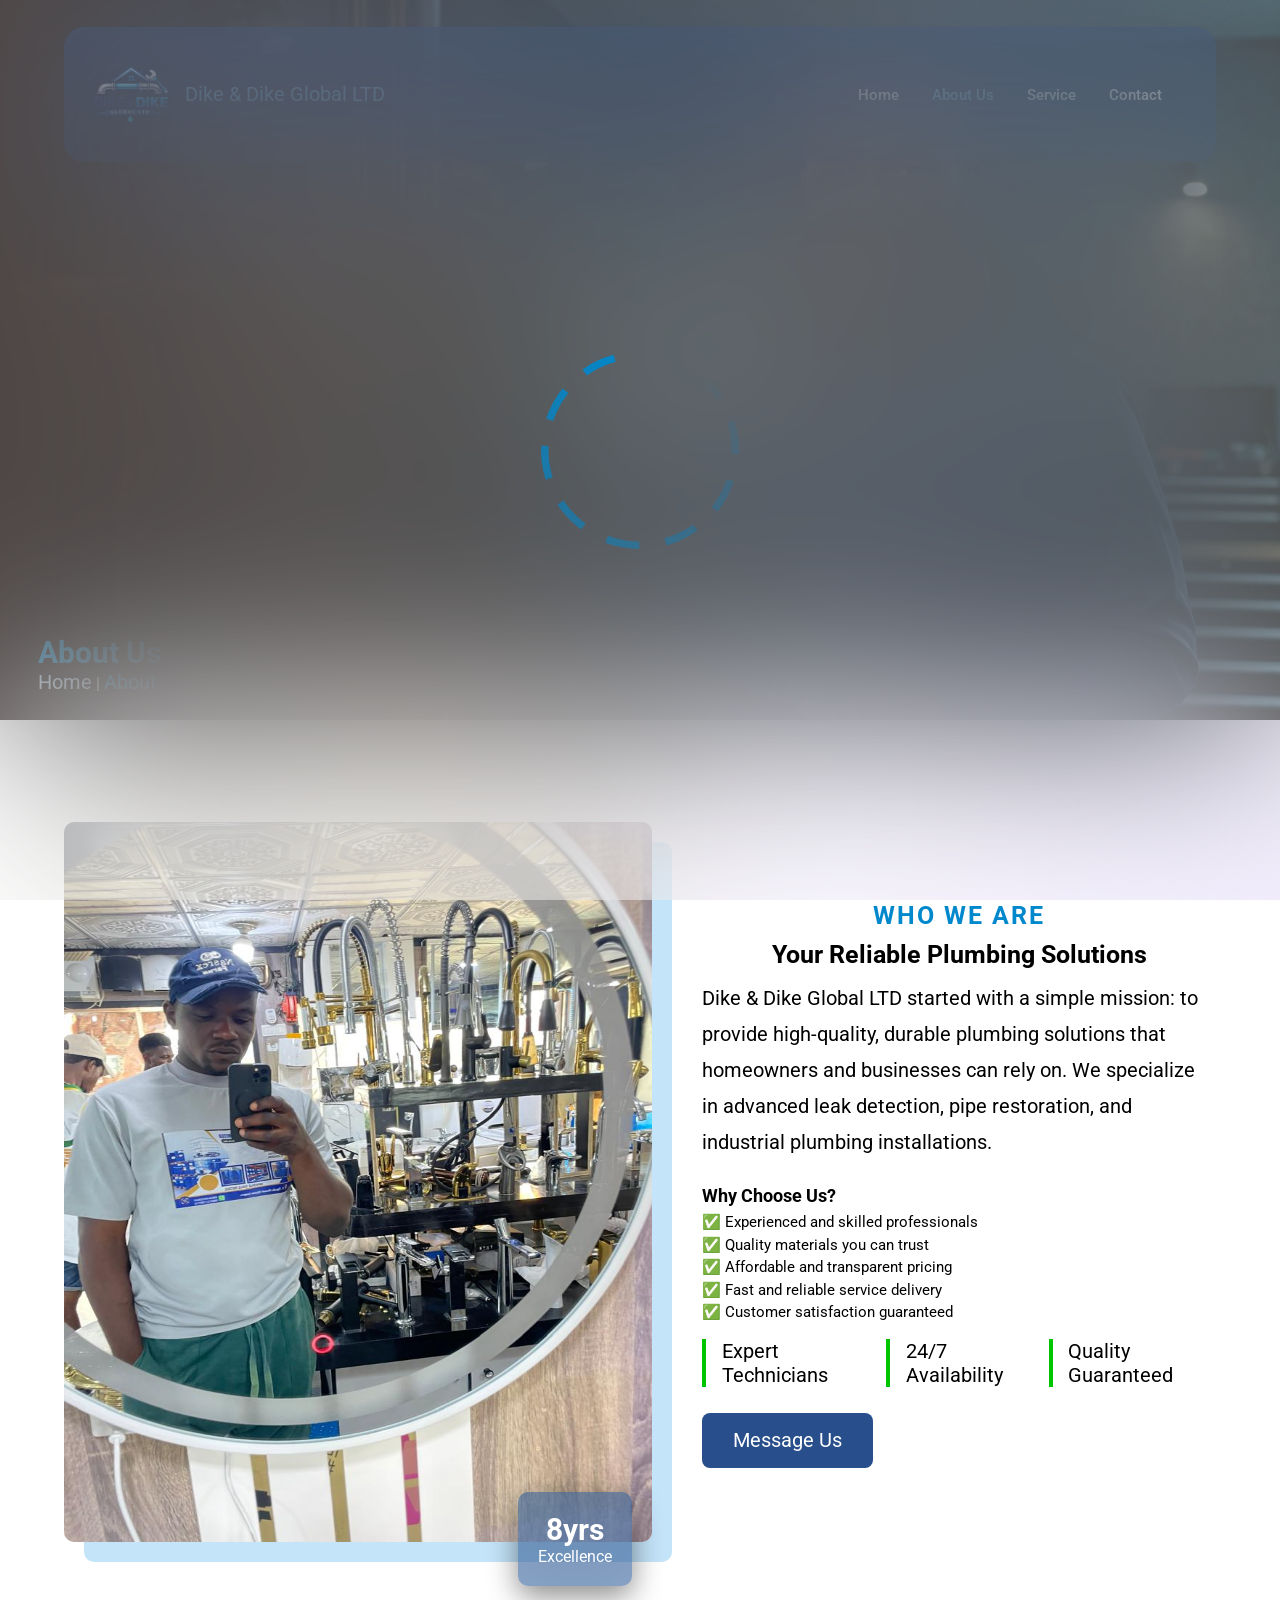
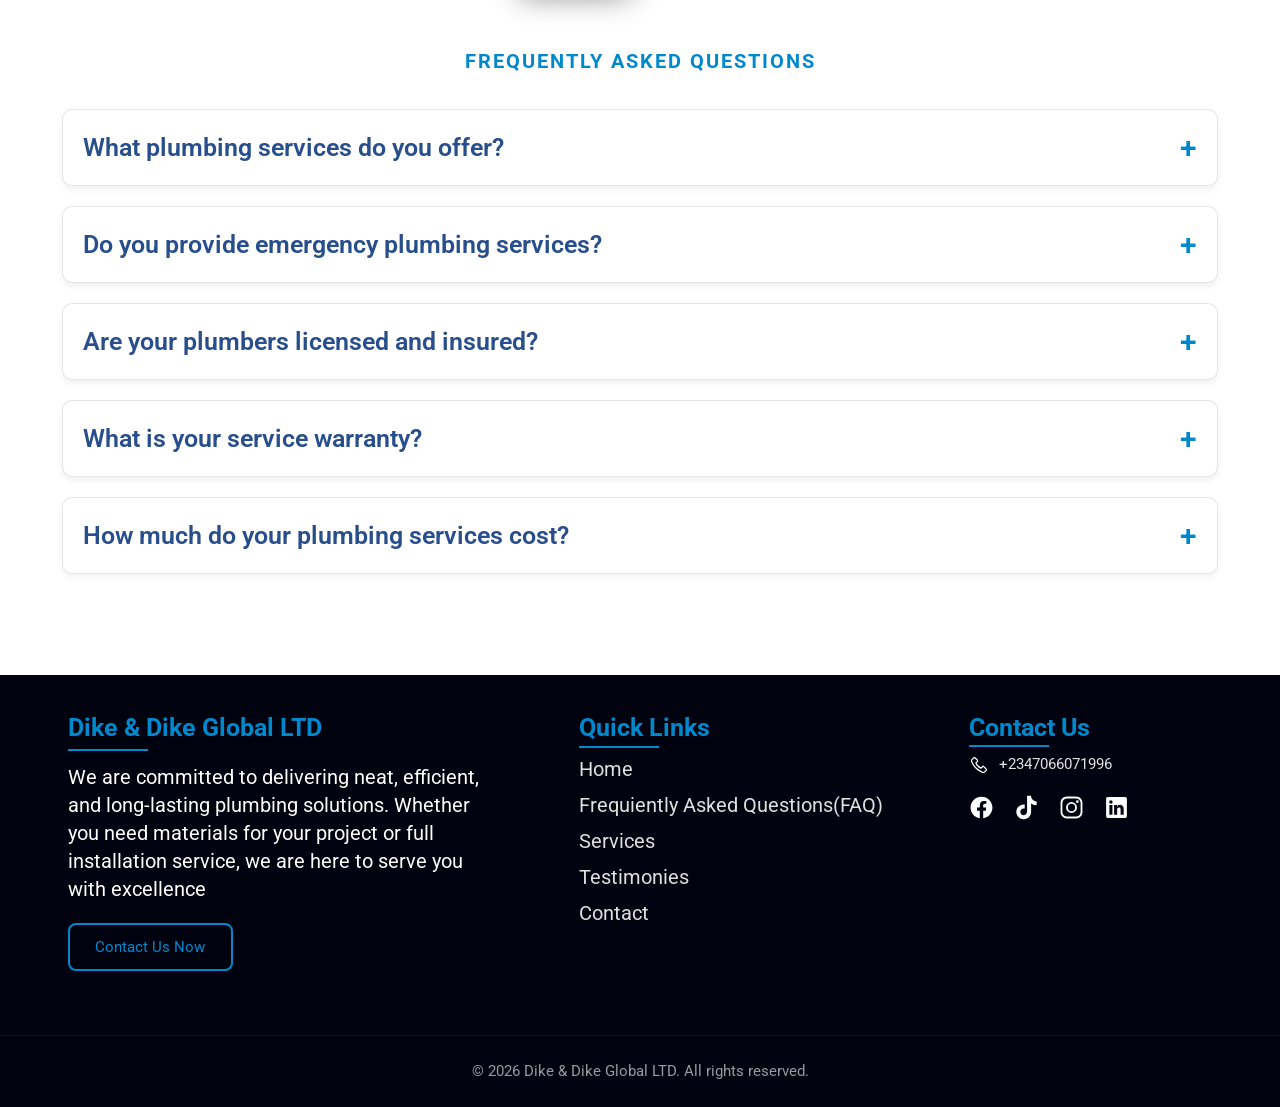
<file: about.html>
<!doctype html>
<html lang="en">
  <head>
    <meta charset="UTF-8" />
    <meta name="viewport" content="width=device-width, initial-scale=1.0" />
    <link rel="stylesheet" href="assets/main.css">    
    <link rel="stylesheet" href="assets/styles.css" />
    <link rel="stylesheet" href="assets/required.css" />
    <script defer src="assets/main.js"></script>
        <link rel="icon" href="assets/img/logo.png">
    <title>About Us - Dike & Dike Global LTD</title>
  </head>

  <body>
    <!-- nav > start -->
    <div class="cover-bg"></div>
    <header>
      <span class="harm">&#9776;</span>
      <nav>
        <div class="menu">
          <a class="nav-logo" href="/">
            <img src="assets/img/logo.png" alt="Dike Logo" />
            <span>Dike & Dike Global LTD</span>
          </a>

          <ul class="nav-list">
            <li><a href="index.html" class="active">Home</a></li>
            <li><a href="about.html">About Us</a></li>
            <li><a href="services.html">Service</a></li>
            <li><a href="contact.html">Contact</a></li>
          </ul>
        </div>
      </nav>
    </header>

    <section class="elephant-sector">
      <h2 class="elephant-title">About Us</h2>
      <div class="elephant-nav"
        ><a href="index.html">Home</a> | <span>About</span></div
      >
    </section>
    <section class="about-sector">
      <div class="about-grid">
        <div class="about-image">
          <img
            src="assets/img/about2.jpg"
            alt="Professional Plumbing Work"
          />
          <div class="experience-badge">
            <span class="years">8yrs</span>
            <span class="text"> Excellence</span>
          </div>
        </div>

        <div class="about-content">
          <span class="sub-title">Who We Are</span>
          <h2>Your Reliable Plumbing Solutions </h2>
          <p>
            Dike & Dike Global LTD started with a simple mission: to provide
            high-quality, durable plumbing solutions that homeowners and
            businesses can rely on. We specialize in advanced leak detection,
            pipe restoration, and industrial plumbing installations.
          </p>
          

          <ul class="choose-list">
           <h5>Why Choose Us?</h5>
           <li>✅ Experienced and skilled professionals</li>
           <li>✅ Quality materials you can trust</li>
           <li>✅ Affordable and transparent pricing</li>
           <li>✅ Fast and reliable service delivery</li>
           <li>✅ Customer satisfaction guaranteed</li>      
          </ul>


          <ul class="about-features">
            <li>Expert Technicians</li>
            <li>24/7 Availability</li>
            <li>Quality Guaranteed</li>
          </ul>

          <a href="https://wa.me/2347066071996" class="about-btn">Message Us</a>
        </div>
      </div>
    </section>

    <section class="faq-sector" id="faq">
      <h2 class="faq-title"> Frequently Asked Questions</h2>
      <div class="faq-container">
        <div class="faq-item">
          <button class="faq-question">
            What plumbing services do you offer?
            <span class="faq-icon">+</span>
          </button>
          <div class="faq-answer">
            <p
              >We offer a comprehensive range of plumbing services including
              pipe installation and repair, leak detection, drain cleaning,
              water heater installation, bathroom and kitchen fixture
              installation, borehole services, and emergency plumbing repairs
              for residential and commercial properties.</p
            >
          </div>
        </div>

        <div class="faq-item">
          <button class="faq-question">
            Do you provide emergency plumbing services?
            <span class="faq-icon">+</span>
          </button>
          <div class="faq-answer">
            <p
              >Yes, we provide 24/7 emergency plumbing services. Our team is
              available round the clock to handle urgent issues like burst
              pipes, major leaks, and sewer backups. Contact us immediately for
              fast response and reliable repairs.</p
            >
          </div>
        </div>

        <div class="faq-item">
          <button class="faq-question">
            Are your plumbers licensed and insured?
            <span class="faq-icon">+</span>
          </button>
          <div class="faq-answer">
            <p
              >Absolutely! All our technicians are fully licensed, certified,
              and insured. We maintain high standards of professionalism and
              ensure our team stays updated with the latest plumbing
              technologies and safety practices.</p
            >
          </div>
        </div>

        <div class="faq-item">
          <button class="faq-question">
            What is your service warranty?
            <span class="faq-icon">+</span>
          </button>
          <div class="faq-answer">
            <p
              >We stand behind our work with comprehensive warranties. Most
              repairs and installations come with a 1-2 year warranty on parts
              and labor. Specific warranty terms depend on the service provided
              and will be clearly explained in your service agreement.</p
            >
          </div>
        </div>

        <div class="faq-item">
          <button class="faq-question">
            How much do your plumbing services cost?
            <span class="faq-icon">+</span>
          </button>
          <div class="faq-answer">
            <p
              >Our pricing is competitive and transparent. Costs vary depending
              on the specific service, materials needed, and job complexity. We
              provide free estimates for most services and never charge hidden
              fees. Contact us for a personalized quote.</p
            >
          </div>
        </div>
      </div>
    </section>

        <!-- footer sector -->
    <footer>
      <div class="footer-content">
        <div class="footer-section about">
          <h3>Dike & Dike </span>Global LTD</h3>
          <p>We are committed to delivering neat, efficient, and long-lasting plumbing solutions. Whether you need materials for your project or full installation service, we are here to serve you with excellence</p>
          <a class="footer-btn" href="https://wa.me/2347066071996"> Contact Us Now </a>
        </div>
        <div class="footer-section links">
          <h3>Quick Links</h3>
          <ul>
            <li><a href="index.html">Home</a></li>
            <li
              ><a href="about.html#faq">Frequiently Asked Questions(FAQ)</a></li
            >
            <li><a href="services.html">Services</a></li>
            <li><a href="services.html#testimony">Testimonies</a></li>
            <li><a href="contact.html">Contact</a></li>
          </ul>
        </div>
        <div class="footer-section contact">
          <h3>Contact Us</h3>
          <p>
            <svg class="tel-icon" fill="currentColor" viewBox="0 0 24 24" xmlns="http://www.w3.org/2000/svg">
 <path d="M6.492 2.25c-.393 0-.78.14-1.102.398l-.047.024-.023.023L2.976 5.11 3 5.133a2.35 2.35 0 0 0-.633 2.531c.003.006-.003.018 0 .024.636 1.819 2.262 5.332 5.437 8.507 3.188 3.188 6.747 4.75 8.508 5.438h.024a2.692 2.692 0 0 0 2.601-.516l2.367-2.367c.622-.621.622-1.7 0-2.32l-3.046-3.047-.024-.047c-.621-.621-1.723-.621-2.344 0l-1.5 1.5a12.131 12.131 0 0 1-3.07-2.11c-1.228-1.171-1.854-2.519-2.086-3.046l1.5-1.5c.63-.63.642-1.679-.023-2.297l.023-.024-.07-.07-3-3.094-.024-.023-.047-.024a1.767 1.767 0 0 0-1.101-.398Zm0 1.5c.056 0 .111.026.164.07l3 3.07.07.07c-.006-.005.044.074-.047.165L7.804 9l-.351.328.164.469s.861 2.305 2.672 4.031l.164.14c1.743 1.592 3.797 2.462 3.797 2.462l.468.21 2.227-2.226c.129-.129.105-.129.234 0l3.07 3.07c.13.13.13.082 0 .211l-2.296 2.297c-.346.296-.712.358-1.149.211-1.699-.668-5-2.118-7.945-5.062-2.968-2.968-4.518-6.334-5.086-7.97-.114-.304-.032-.755.235-.984l.046-.046 2.274-2.32a.263.263 0 0 1 .164-.071Z"></path>
</svg>
             <a class="footer-tel" href="tel:+2347066071996">+2347066071996</a>
            </p>
          <div class="socials">
              <a href="https://www.facebook.com/share/1GJxTRsvss/?mibextid=LQQJ4d"
                ><svg
                  class="icons"
                  fill="currentColor"
                  viewBox="0 0 24 24"
                  xmlns="http://www.w3.org/2000/svg"
                >
                  <path
                    fill-rule="evenodd"
                    d="M22.5 12.063c0-5.799-4.702-10.5-10.5-10.5s-10.5 4.7-10.5 10.5c0 5.24 3.84 9.584 8.86 10.373v-7.337H7.692v-3.037h2.666V9.75c0-2.63 1.568-4.085 3.966-4.085 1.15 0 2.351.205 2.351.205v2.584h-1.324c-1.304 0-1.712.81-1.712 1.64v1.97h2.912l-.465 3.036H13.64v7.337c5.02-.788 8.859-5.131 8.859-10.373Z"
                    clip-rule="evenodd"
                  ></path></svg
              ></a>
              <a href="www.tiktok.com/@ikennadike3"><svg class="icons" fill="currentColor" viewBox="0 0 24 24" xmlns="http://www.w3.org/2000/svg">
 <path d="M19.321 5.562a5.124 5.124 0 0 1-.443-.258 6.229 6.229 0 0 1-1.137-.966c-.849-.971-1.166-1.956-1.282-2.645h.004c-.097-.573-.057-.943-.05-.943h-3.865v14.943c0 .2 0 .399-.008.595 0 .024-.003.046-.004.073 0 .01 0 .022-.003.033v.009a3.28 3.28 0 0 1-1.65 2.604 3.226 3.226 0 0 1-1.6.422c-1.8 0-3.26-1.468-3.26-3.281 0-1.814 1.46-3.282 3.26-3.282.341 0 .68.054 1.004.16l.005-3.936a7.178 7.178 0 0 0-5.532 1.62 7.583 7.583 0 0 0-1.655 2.04c-.163.281-.779 1.412-.853 3.246-.047 1.04.266 2.12.415 2.565v.01c.093.262.457 1.158 1.049 1.913a7.855 7.855 0 0 0 1.674 1.58v-.01l.009.01c1.87 1.27 3.945 1.187 3.945 1.187.359-.015 1.562 0 2.928-.647 1.515-.718 2.377-1.787 2.377-1.787a7.43 7.43 0 0 0 1.296-2.153c.35-.92.466-2.022.466-2.462V8.273c.047.028.672.441.672.441s.9.577 2.303.952c1.006.267 2.363.324 2.363.324V6.153c-.475.052-1.44-.098-2.429-.59Z"></path>
</svg></a>
              <a href="https://www.instagram.com/dikeglobal?igsh=bTU3eTF4dnhpbjQ5&utm_source=qr"
                ><svg
                  class="icons"
                  fill="currentColor"
                  viewBox="0 0 24 24"
                  xmlns="http://www.w3.org/2000/svg"
                >
                  <path
                    d="M16.375 3.25a4.388 4.388 0 0 1 4.375 4.375v8.75a4.388 4.388 0 0 1-4.375 4.375h-8.75a4.389 4.389 0 0 1-4.375-4.375v-8.75A4.388 4.388 0 0 1 7.625 3.25h8.75Zm0-1.75h-8.75C4.256 1.5 1.5 4.256 1.5 7.625v8.75c0 3.369 2.756 6.125 6.125 6.125h8.75c3.369 0 6.125-2.756 6.125-6.125v-8.75c0-3.369-2.756-6.125-6.125-6.125Z"
                  ></path>
                  <path
                    d="M17.688 7.625a1.313 1.313 0 1 1 0-2.625 1.313 1.313 0 0 1 0 2.625Z"
                  ></path>
                  <path
                    d="M12 8.5a3.5 3.5 0 1 1 0 7 3.5 3.5 0 0 1 0-7Zm0-1.75a5.25 5.25 0 1 0 0 10.5 5.25 5.25 0 0 0 0-10.5Z"
                  ></path></svg
              ></a>
              <a href="http://linkedin.com/in/dike-ikenna-5b607a149">
                <svg class="icons" fill="currentColor" viewBox="0 0 24 24" xmlns="http://www.w3.org/2000/svg">
 <path fill-rule="evenodd" d="M3.567 2.033c-.847 0-1.534.687-1.534 1.534v16.866c0 .847.687 1.534 1.534 1.534h16.866c.847 0 1.534-.687 1.534-1.534V3.567c0-.847-.687-1.534-1.534-1.534H3.567ZM5.177 9.7H8.09v9.2H5.177V9.7Zm3.105-3.059a1.648 1.648 0 1 1-3.297 0 1.648 1.648 0 0 1 3.297 0ZM18.9 13.314c0-2.767-1.789-3.843-3.566-3.843a3.376 3.376 0 0 0-1.68.353c-.394.198-.807.65-1.125 1.438h-.082V9.7H9.7v9.206h2.923V14.01c-.042-.502.118-1.15.446-1.536.329-.386.798-.478 1.155-.524h.11c.93 0 1.62.575 1.62 2.025v4.931h2.922l.024-5.593Z" clip-rule="evenodd"></path>
</svg>
              </a>
          </div>
        </div>
      </div>
      <div class="footer-bottom">
        <p>&copy; 2026 Dike & Dike Global LTD. All rights reserved.</p>
      </div>
    </footer>
    <div class="loader-block">
  <div class="loader"></div>
</div>
  </body>
</html>
</file>
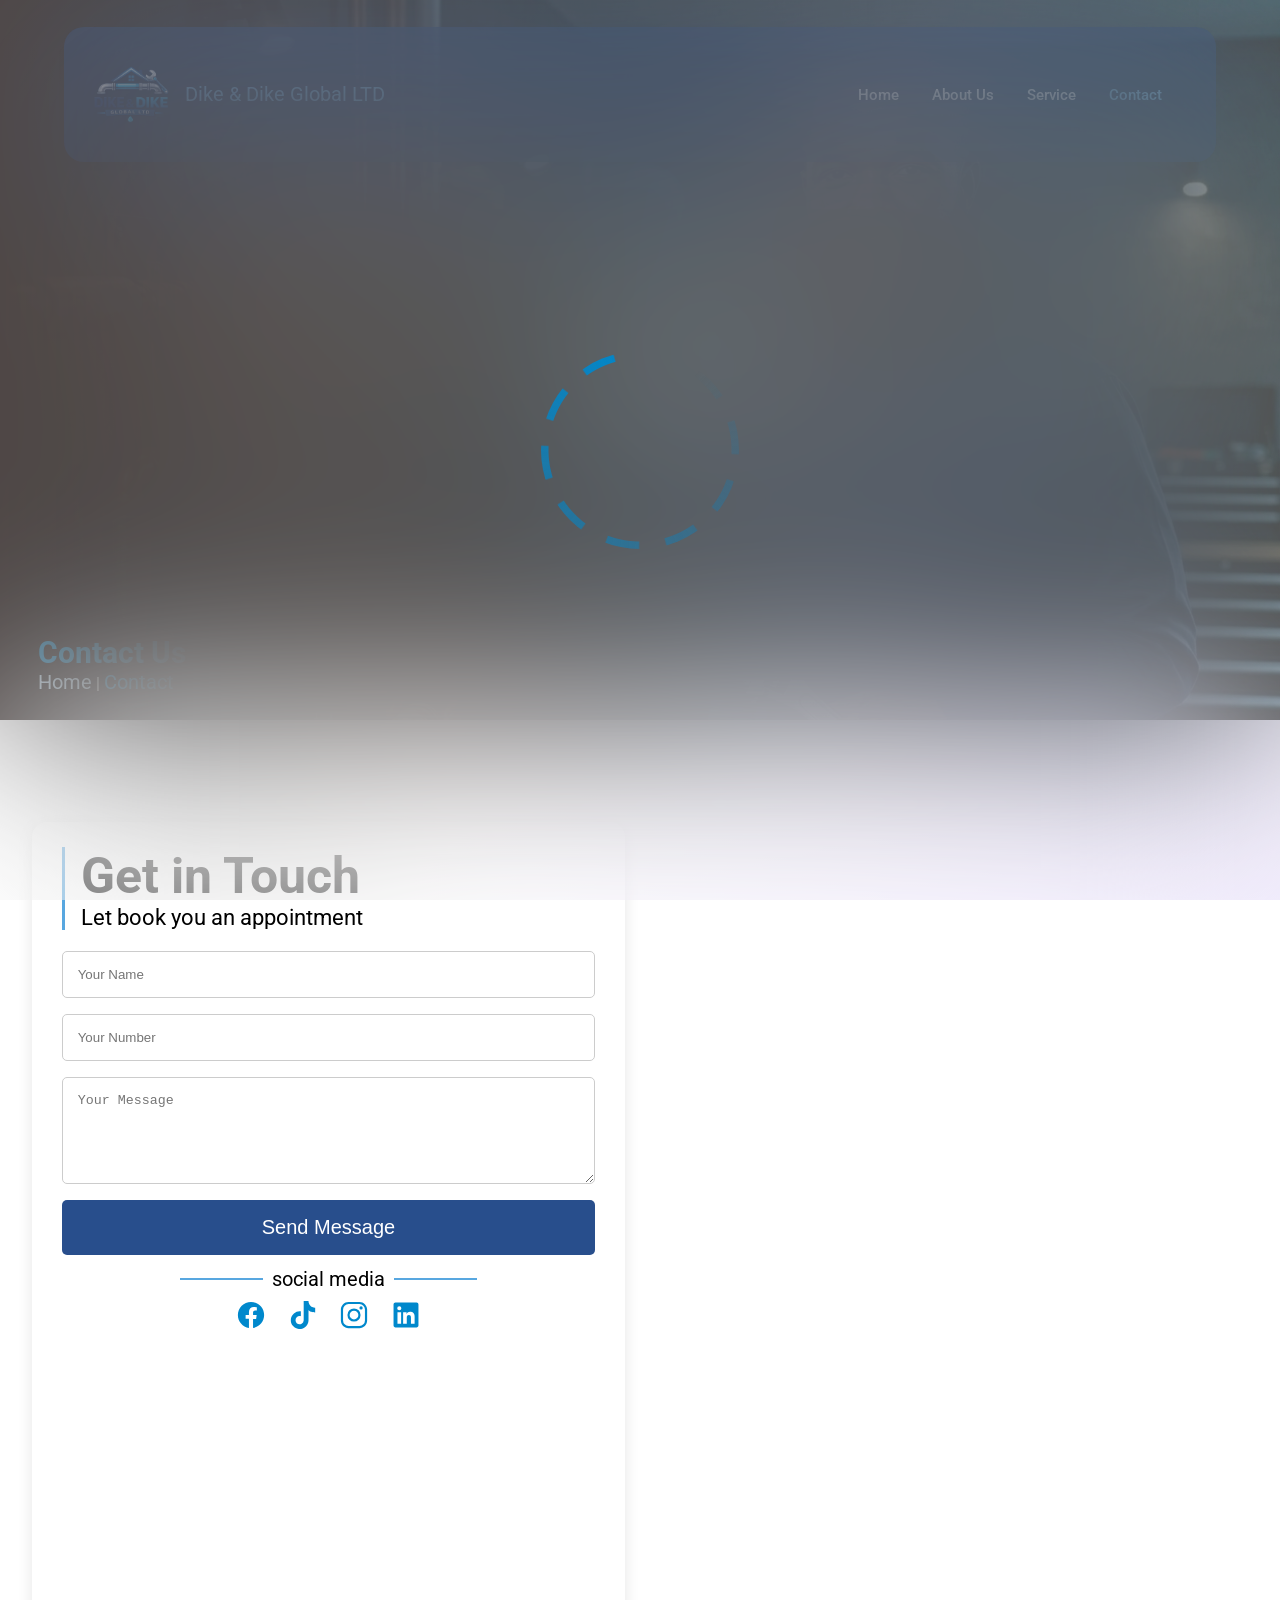
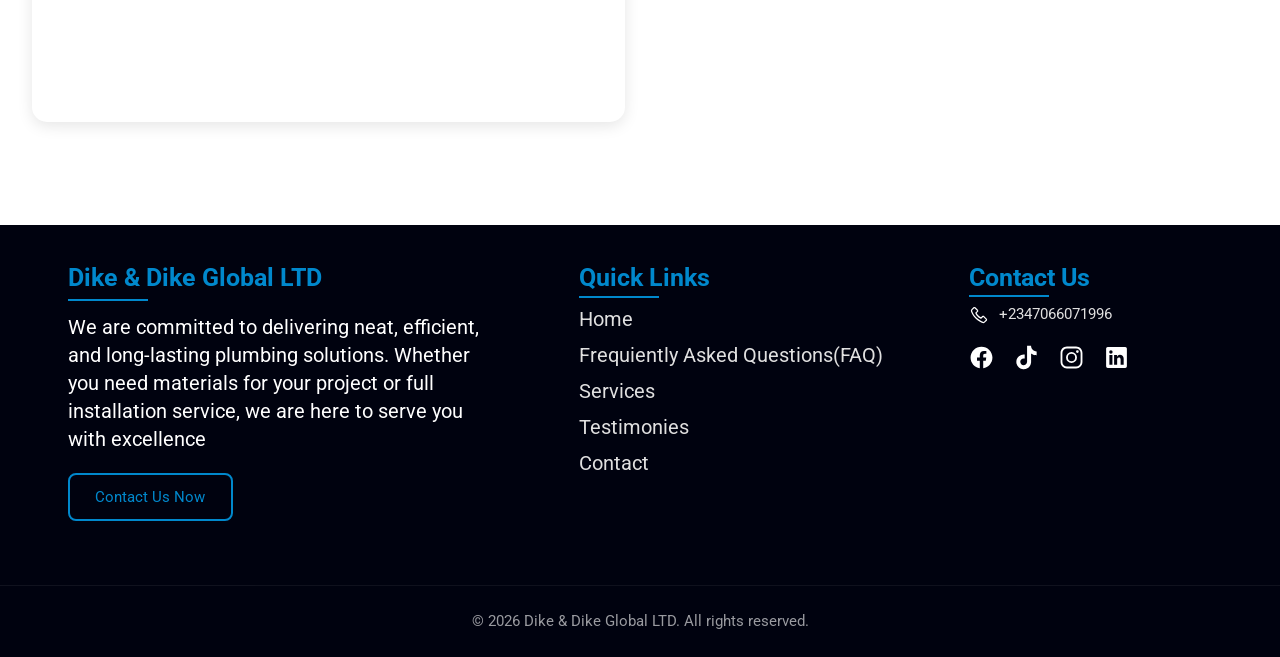
<file: contact.html>
<!doctype html>
<html lang="en">
  <head>
    <meta charset="UTF-8" />
    <meta name="viewport" content="width=device-width, initial-scale=1.0" />
    <link rel="stylesheet" href="assets/contact.css" />
    <link rel="stylesheet" href="assets/required.css" />
    <script defer src="assets/main.js"></script>
    <meta
      name="google-site-verification"
      content="Tqdtl-1mx0p0TIb0q0VEltYHspl9SEsP4ZJtm3hnUvI"
    />
    <title>Contact Us - Dike & Dike Global LTD</title>
    <link rel="icon" href="assets/img/IMG_20260311_132825_166.png" />
  </head>

  <body>
    <!-- nav > start -->
    <div class="cover-bg"></div>
    <header>
      <span class="harm">&#9776;</span>
      <nav>
        <div class="menu">
          <a class="nav-logo" href="/">
            <img src="assets/img/logo.png" alt="Dike Logo" />
            <span>Dike & Dike Global LTD</span>
          </a>

          <ul class="nav-list">
            <li><a href="index.html" class="active">Home</a></li>
            <li><a href="about.html">About Us</a></li>
            <li><a href="services.html">Service</a></li>
            <li><a href="contact.html">Contact</a></li>
          </ul>
        </div>
      </nav>
    </header>

    <section class="elephant-sector">
      <h2 class="elephant-title">Contact Us</h2>
      <div class="elephant-nav"
        ><a href="index.html">Home</a> | <span>Contact</span></div
      >
    </section>

    <section class="contact-sector">
      <div class="contact-block">
        <form class="contact-form" id="whatsappForm">

          <div class="input-block">
<div class="contact-header">
                <h2 class="contact-title">Get in Touch</h2>
          <h5 class="contact-sub">Let book you an appointment</h5>  
</div>
      
    <input type="text" id="name" placeholder="Your Name" required />
    <input type="number" id="number" placeholder="Your Number" required />
    <textarea id="message" rows="5" placeholder="Your Message" required></textarea>
    <button type="submit">Send Message</button>
          </div>
          <fieldset class="social-block"
            ><legend>social media</legend>
            <p>
              <a href="https://www.facebook.com/share/1GJxTRsvss/?mibextid=LQQJ4d"
                ><svg
                  class="icons"
                  fill="currentColor"
                  viewBox="0 0 24 24"
                  xmlns="http://www.w3.org/2000/svg"
                >
                  <path
                    fill-rule="evenodd"
                    d="M22.5 12.063c0-5.799-4.702-10.5-10.5-10.5s-10.5 4.7-10.5 10.5c0 5.24 3.84 9.584 8.86 10.373v-7.337H7.692v-3.037h2.666V9.75c0-2.63 1.568-4.085 3.966-4.085 1.15 0 2.351.205 2.351.205v2.584h-1.324c-1.304 0-1.712.81-1.712 1.64v1.97h2.912l-.465 3.036H13.64v7.337c5.02-.788 8.859-5.131 8.859-10.373Z"
                    clip-rule="evenodd"
                  ></path></svg
              ></a>
              <a href="www.tiktok.com/@ikennadike3"><svg class="icons" fill="currentColor" viewBox="0 0 24 24" xmlns="http://www.w3.org/2000/svg">
 <path d="M19.321 5.562a5.124 5.124 0 0 1-.443-.258 6.229 6.229 0 0 1-1.137-.966c-.849-.971-1.166-1.956-1.282-2.645h.004c-.097-.573-.057-.943-.05-.943h-3.865v14.943c0 .2 0 .399-.008.595 0 .024-.003.046-.004.073 0 .01 0 .022-.003.033v.009a3.28 3.28 0 0 1-1.65 2.604 3.226 3.226 0 0 1-1.6.422c-1.8 0-3.26-1.468-3.26-3.281 0-1.814 1.46-3.282 3.26-3.282.341 0 .68.054 1.004.16l.005-3.936a7.178 7.178 0 0 0-5.532 1.62 7.583 7.583 0 0 0-1.655 2.04c-.163.281-.779 1.412-.853 3.246-.047 1.04.266 2.12.415 2.565v.01c.093.262.457 1.158 1.049 1.913a7.855 7.855 0 0 0 1.674 1.58v-.01l.009.01c1.87 1.27 3.945 1.187 3.945 1.187.359-.015 1.562 0 2.928-.647 1.515-.718 2.377-1.787 2.377-1.787a7.43 7.43 0 0 0 1.296-2.153c.35-.92.466-2.022.466-2.462V8.273c.047.028.672.441.672.441s.9.577 2.303.952c1.006.267 2.363.324 2.363.324V6.153c-.475.052-1.44-.098-2.429-.59Z"></path>
</svg></a>
              <a href="https://www.instagram.com/dikeglobal?igsh=bTU3eTF4dnhpbjQ5&utm_source=qr"
                ><svg
                  class="icons"
                  fill="currentColor"
                  viewBox="0 0 24 24"
                  xmlns="http://www.w3.org/2000/svg"
                >
                  <path
                    d="M16.375 3.25a4.388 4.388 0 0 1 4.375 4.375v8.75a4.388 4.388 0 0 1-4.375 4.375h-8.75a4.389 4.389 0 0 1-4.375-4.375v-8.75A4.388 4.388 0 0 1 7.625 3.25h8.75Zm0-1.75h-8.75C4.256 1.5 1.5 4.256 1.5 7.625v8.75c0 3.369 2.756 6.125 6.125 6.125h8.75c3.369 0 6.125-2.756 6.125-6.125v-8.75c0-3.369-2.756-6.125-6.125-6.125Z"
                  ></path>
                  <path
                    d="M17.688 7.625a1.313 1.313 0 1 1 0-2.625 1.313 1.313 0 0 1 0 2.625Z"
                  ></path>
                  <path
                    d="M12 8.5a3.5 3.5 0 1 1 0 7 3.5 3.5 0 0 1 0-7Zm0-1.75a5.25 5.25 0 1 0 0 10.5 5.25 5.25 0 0 0 0-10.5Z"
                  ></path></svg
              ></a>
              <a href="http://linkedin.com/in/dike-ikenna-5b607a149">
                <svg class="icons" fill="currentColor" viewBox="0 0 24 24" xmlns="http://www.w3.org/2000/svg">
 <path fill-rule="evenodd" d="M3.567 2.033c-.847 0-1.534.687-1.534 1.534v16.866c0 .847.687 1.534 1.534 1.534h16.866c.847 0 1.534-.687 1.534-1.534V3.567c0-.847-.687-1.534-1.534-1.534H3.567ZM5.177 9.7H8.09v9.2H5.177V9.7Zm3.105-3.059a1.648 1.648 0 1 1-3.297 0 1.648 1.648 0 0 1 3.297 0ZM18.9 13.314c0-2.767-1.789-3.843-3.566-3.843a3.376 3.376 0 0 0-1.68.353c-.394.198-.807.65-1.125 1.438h-.082V9.7H9.7v9.206h2.923V14.01c-.042-.502.118-1.15.446-1.536.329-.386.798-.478 1.155-.524h.11c.93 0 1.62.575 1.62 2.025v4.931h2.922l.024-5.593Z" clip-rule="evenodd"></path>
</svg>
              </a>
            </p>
          </fieldset>
        </form>

<div class="mapouter" style="position:relative; text-align:right;">
  <div class="gmap_canvas" style="overflow:hidden; background:none!important;">
    <iframe style="border:0; width:100%;" allowfullscreen="allow" loading="lazy" referrerpolicy="no-referrer-when-downgrade" src="https://www.google.com/maps/embed/v1/place?q=No.%20HP%2F16%20FirsNo.%20HP%2F16%20First%20Line%2C%20New%20Building%20Materials%20Market%2C%20Nsukkat%20Line%2C%20New%20Building%20Materials%20Market%2C%20Nsukka&key=AIzaSyBFw0Qbyq9zTFTd-tUY6dZWTgaQzuU17R8"></iframe>
  </div>
  <!-- <a href="https://norsumediagroup.com/embed-google-map-website-free" target="_blank" rel="noopener noreferrer" class="gme-generated-link">Embed Map on Website for Free</a> -->
  <!-- <style>
   .mapouter{position:relative;text-align:right;} .gmap_canvas{overflow:hidden;background:none!important;} .gmap_canvas .mapouter a{display:block;font-size:0.85em;text-align:center;padding:5px 0;color:#6c757d;text-decoration:none;} .gme-generated-link{display:none!important;}
  </style> -->
</div>
</div>

    </section>

        <!-- footer sector -->
    <footer>
      <div class="footer-content">
        <div class="footer-section about">
          <h3>Dike & Dike </span>Global LTD</h3>
          <p>We are committed to delivering neat, efficient, and long-lasting plumbing solutions. Whether you need materials for your project or full installation service, we are here to serve you with excellence</p>
          <a class="footer-btn" href="https://wa.me/2347066071996"> Contact Us Now </a>
        </div>
        <div class="footer-section links">
          <h3>Quick Links</h3>
          <ul>
            <li><a href="index.html">Home</a></li>
            <li
              ><a href="about.html#faq">Frequiently Asked Questions(FAQ)</a></li
            >
            <li><a href="services.html">Services</a></li>
            <li><a href="services.html#testimony">Testimonies</a></li>
            <li><a href="contact.html">Contact</a></li>
          </ul>
        </div>
        <div class="footer-section contact">
          <h3>Contact Us</h3>
          <p>
            <svg class="tel-icon" fill="currentColor" viewBox="0 0 24 24" xmlns="http://www.w3.org/2000/svg">
 <path d="M6.492 2.25c-.393 0-.78.14-1.102.398l-.047.024-.023.023L2.976 5.11 3 5.133a2.35 2.35 0 0 0-.633 2.531c.003.006-.003.018 0 .024.636 1.819 2.262 5.332 5.437 8.507 3.188 3.188 6.747 4.75 8.508 5.438h.024a2.692 2.692 0 0 0 2.601-.516l2.367-2.367c.622-.621.622-1.7 0-2.32l-3.046-3.047-.024-.047c-.621-.621-1.723-.621-2.344 0l-1.5 1.5a12.131 12.131 0 0 1-3.07-2.11c-1.228-1.171-1.854-2.519-2.086-3.046l1.5-1.5c.63-.63.642-1.679-.023-2.297l.023-.024-.07-.07-3-3.094-.024-.023-.047-.024a1.767 1.767 0 0 0-1.101-.398Zm0 1.5c.056 0 .111.026.164.07l3 3.07.07.07c-.006-.005.044.074-.047.165L7.804 9l-.351.328.164.469s.861 2.305 2.672 4.031l.164.14c1.743 1.592 3.797 2.462 3.797 2.462l.468.21 2.227-2.226c.129-.129.105-.129.234 0l3.07 3.07c.13.13.13.082 0 .211l-2.296 2.297c-.346.296-.712.358-1.149.211-1.699-.668-5-2.118-7.945-5.062-2.968-2.968-4.518-6.334-5.086-7.97-.114-.304-.032-.755.235-.984l.046-.046 2.274-2.32a.263.263 0 0 1 .164-.071Z"></path>
</svg>
             <a class="footer-tel" href="tel:+2347066071996">+2347066071996</a>
            </p>
          <div class="socials">
              <a href="https://www.facebook.com/share/1GJxTRsvss/?mibextid=LQQJ4d"
                ><svg
                  class="icons"
                  fill="currentColor"
                  viewBox="0 0 24 24"
                  xmlns="http://www.w3.org/2000/svg"
                >
                  <path
                    fill-rule="evenodd"
                    d="M22.5 12.063c0-5.799-4.702-10.5-10.5-10.5s-10.5 4.7-10.5 10.5c0 5.24 3.84 9.584 8.86 10.373v-7.337H7.692v-3.037h2.666V9.75c0-2.63 1.568-4.085 3.966-4.085 1.15 0 2.351.205 2.351.205v2.584h-1.324c-1.304 0-1.712.81-1.712 1.64v1.97h2.912l-.465 3.036H13.64v7.337c5.02-.788 8.859-5.131 8.859-10.373Z"
                    clip-rule="evenodd"
                  ></path></svg
              ></a>
              <a href="www.tiktok.com/@ikennadike3"><svg class="icons" fill="currentColor" viewBox="0 0 24 24" xmlns="http://www.w3.org/2000/svg">
 <path d="M19.321 5.562a5.124 5.124 0 0 1-.443-.258 6.229 6.229 0 0 1-1.137-.966c-.849-.971-1.166-1.956-1.282-2.645h.004c-.097-.573-.057-.943-.05-.943h-3.865v14.943c0 .2 0 .399-.008.595 0 .024-.003.046-.004.073 0 .01 0 .022-.003.033v.009a3.28 3.28 0 0 1-1.65 2.604 3.226 3.226 0 0 1-1.6.422c-1.8 0-3.26-1.468-3.26-3.281 0-1.814 1.46-3.282 3.26-3.282.341 0 .68.054 1.004.16l.005-3.936a7.178 7.178 0 0 0-5.532 1.62 7.583 7.583 0 0 0-1.655 2.04c-.163.281-.779 1.412-.853 3.246-.047 1.04.266 2.12.415 2.565v.01c.093.262.457 1.158 1.049 1.913a7.855 7.855 0 0 0 1.674 1.58v-.01l.009.01c1.87 1.27 3.945 1.187 3.945 1.187.359-.015 1.562 0 2.928-.647 1.515-.718 2.377-1.787 2.377-1.787a7.43 7.43 0 0 0 1.296-2.153c.35-.92.466-2.022.466-2.462V8.273c.047.028.672.441.672.441s.9.577 2.303.952c1.006.267 2.363.324 2.363.324V6.153c-.475.052-1.44-.098-2.429-.59Z"></path>
</svg></a>
              <a href="https://www.instagram.com/dikeglobal?igsh=bTU3eTF4dnhpbjQ5&utm_source=qr"
                ><svg
                  class="icons"
                  fill="currentColor"
                  viewBox="0 0 24 24"
                  xmlns="http://www.w3.org/2000/svg"
                >
                  <path
                    d="M16.375 3.25a4.388 4.388 0 0 1 4.375 4.375v8.75a4.388 4.388 0 0 1-4.375 4.375h-8.75a4.389 4.389 0 0 1-4.375-4.375v-8.75A4.388 4.388 0 0 1 7.625 3.25h8.75Zm0-1.75h-8.75C4.256 1.5 1.5 4.256 1.5 7.625v8.75c0 3.369 2.756 6.125 6.125 6.125h8.75c3.369 0 6.125-2.756 6.125-6.125v-8.75c0-3.369-2.756-6.125-6.125-6.125Z"
                  ></path>
                  <path
                    d="M17.688 7.625a1.313 1.313 0 1 1 0-2.625 1.313 1.313 0 0 1 0 2.625Z"
                  ></path>
                  <path
                    d="M12 8.5a3.5 3.5 0 1 1 0 7 3.5 3.5 0 0 1 0-7Zm0-1.75a5.25 5.25 0 1 0 0 10.5 5.25 5.25 0 0 0 0-10.5Z"
                  ></path></svg
              ></a>
              <a href="http://linkedin.com/in/dike-ikenna-5b607a149">
                <svg class="icons" fill="currentColor" viewBox="0 0 24 24" xmlns="http://www.w3.org/2000/svg">
 <path fill-rule="evenodd" d="M3.567 2.033c-.847 0-1.534.687-1.534 1.534v16.866c0 .847.687 1.534 1.534 1.534h16.866c.847 0 1.534-.687 1.534-1.534V3.567c0-.847-.687-1.534-1.534-1.534H3.567ZM5.177 9.7H8.09v9.2H5.177V9.7Zm3.105-3.059a1.648 1.648 0 1 1-3.297 0 1.648 1.648 0 0 1 3.297 0ZM18.9 13.314c0-2.767-1.789-3.843-3.566-3.843a3.376 3.376 0 0 0-1.68.353c-.394.198-.807.65-1.125 1.438h-.082V9.7H9.7v9.206h2.923V14.01c-.042-.502.118-1.15.446-1.536.329-.386.798-.478 1.155-.524h.11c.93 0 1.62.575 1.62 2.025v4.931h2.922l.024-5.593Z" clip-rule="evenodd"></path>
</svg>
              </a>
          </div>
        </div>
      </div>
      <div class="footer-bottom">
        <p>&copy; 2026 Dike & Dike Global LTD. All rights reserved.</p>
      </div>
    </footer>
    <div class="loader-block">
  <div class="loader"></div>
</div>
  </body>
</html>
</file>
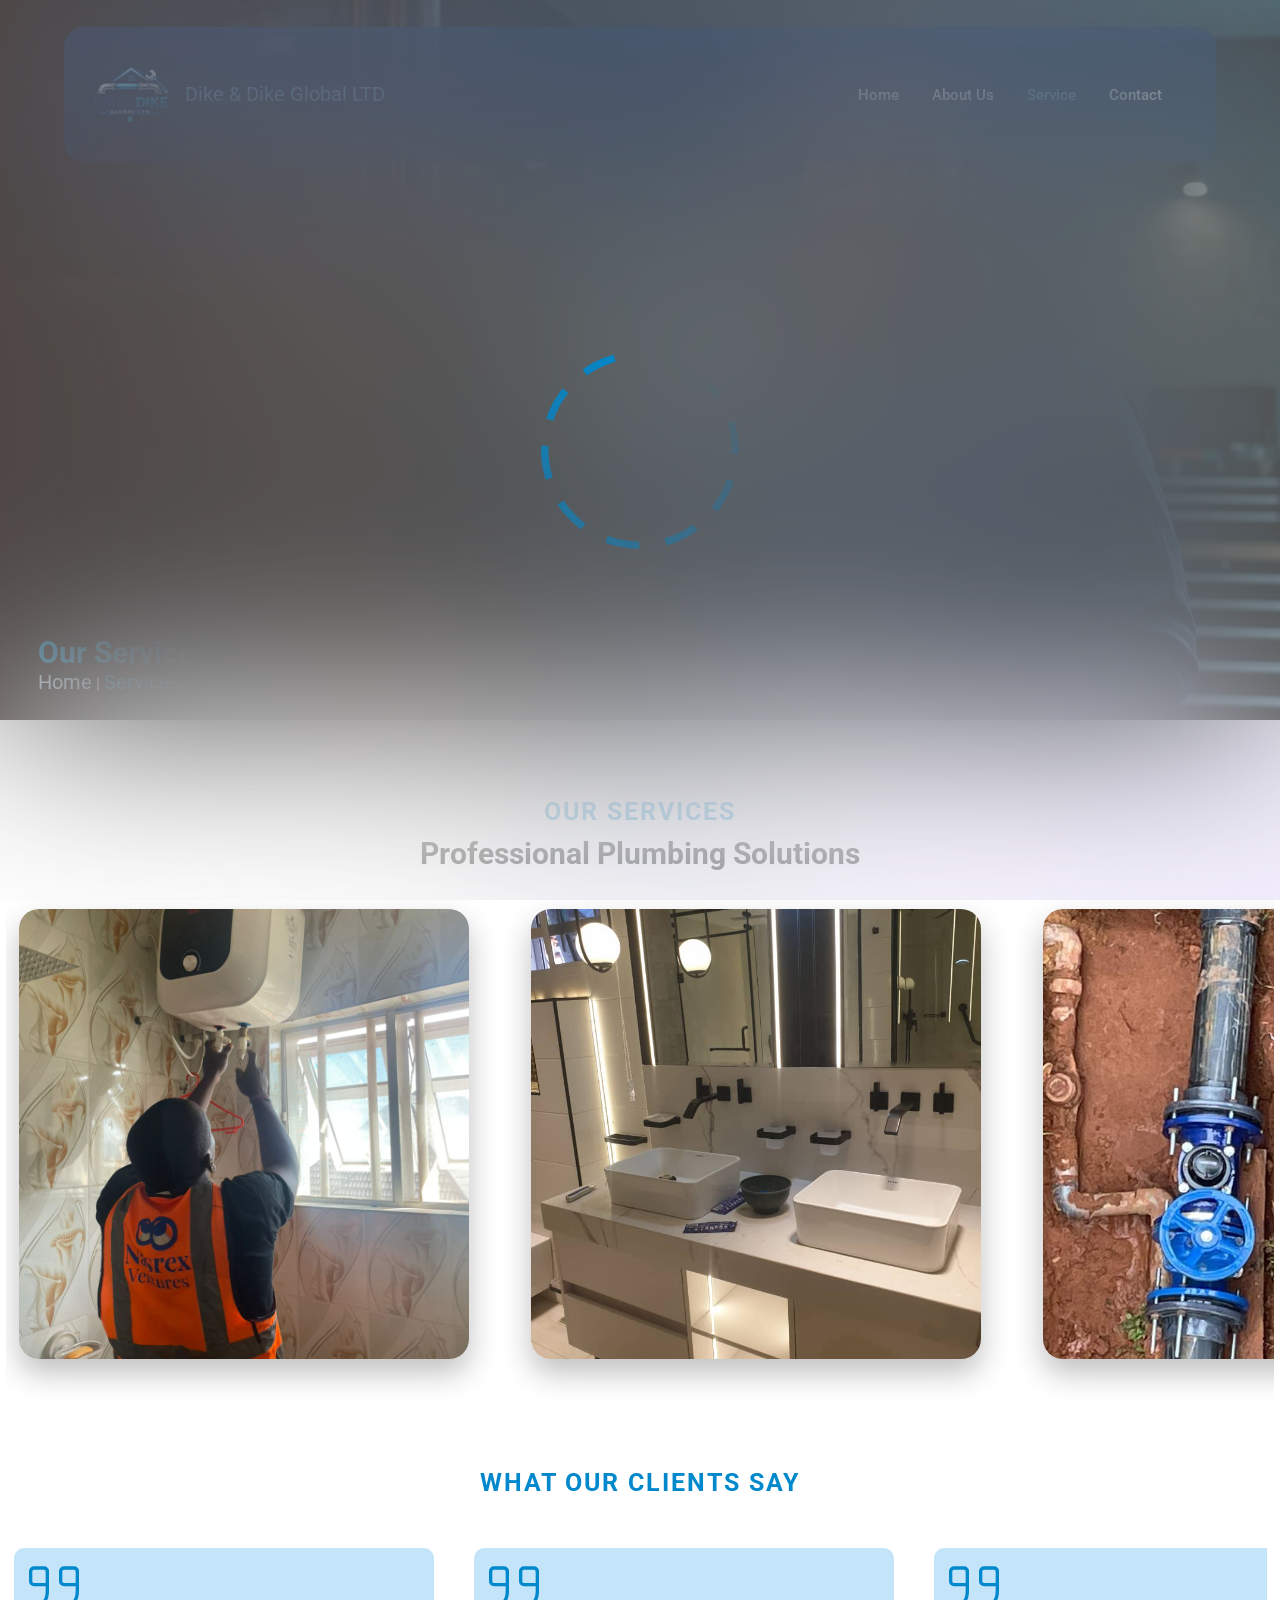
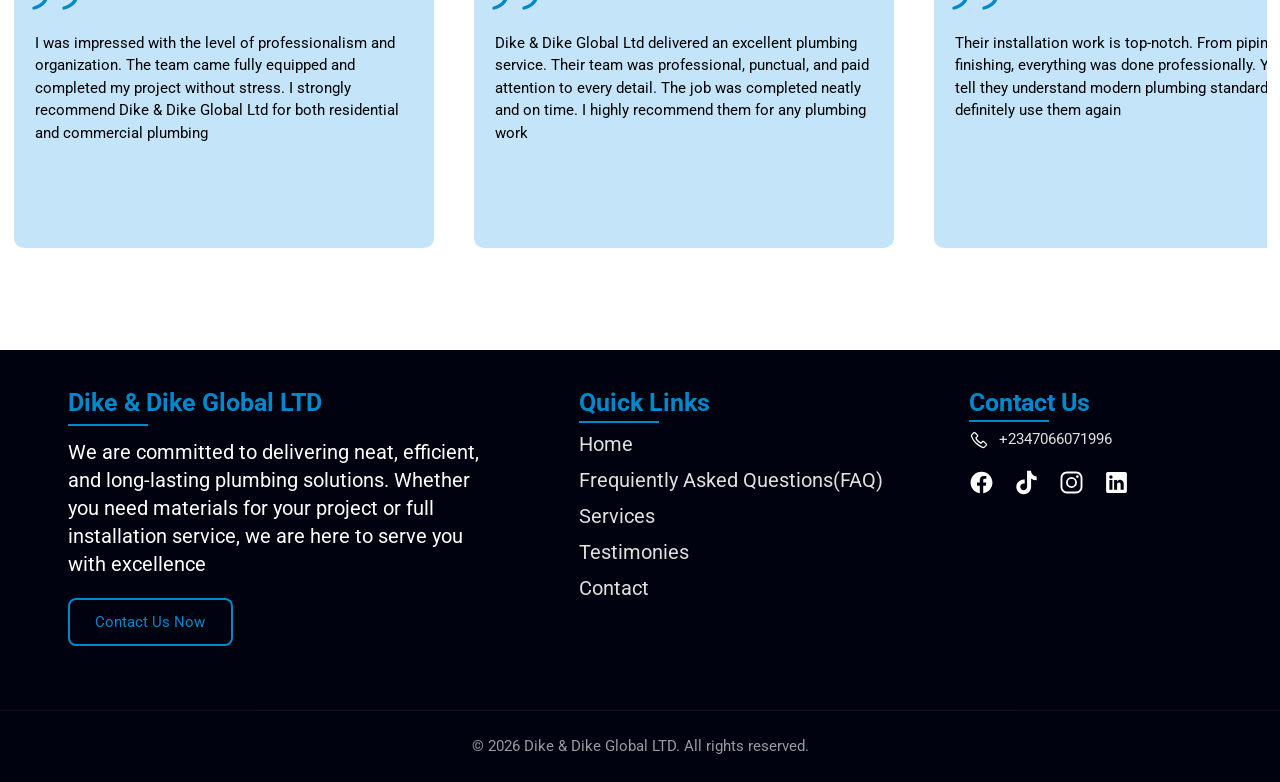
<file: services.html>
<!DOCTYPE html>
<html lang="en">

<head>
  <meta charset="UTF-8">
  <meta name="viewport" content="width=device-width, initial-scale=1.0">

  <link rel="stylesheet" href="assets/required.css" />
  <link rel="stylesheet" href="assets/main.css" />
  <!-- <link rel="stylesheet" href="assets/service.css"> -->

  <script defer src="assets/main.js"></script>
  <link rel="icon" href="assets/img/logo.png">
  <title>Services - Dike & Dike Global LTD</title>
</head>
<style>
      .services-sector{
    margin-top: 5%;
  }

  @media (max-width: 768px) {
      .services-sector{
    margin-top: 15%;
  }
  }
</style>
<body>
  <!-- nav > start -->
  <div class="cover-bg"></div>
  <header>
    <span class="harm">&#9776;</span>
    <nav>
      <div class="menu">
        <a class="nav-logo" href="/">
          <img src="assets/img/logo.png" alt="Dike Logo" />
          <span>Dike & Dike Global LTD</span>
        </a>

        <ul class="nav-list">
          <li><a href="index.html" class="active">Home</a></li>
          <li><a href="about.html">About Us</a></li>
          <li><a href="services.html">Service</a></li>
          <li><a href="contact.html">Contact</a></li>
        </ul>
      </div>
    </nav>
  </header>

  <section class="elephant-sector">
    <h2 class="elephant-title"> Our Services</h2>
    <div class="elephant-nav"><a href="index.html">Home</a> | <span>Services</span></div>
  </section>

  <section class="services-sector">
    <div class="section-header">
      <span class="sub-title">Our Services</span>
      <h2>Professional Plumbing Solutions</h2>
    </div>
    <div class="services-block">
      <div class="country-card" style="
            background-image: url(assets/img/about-img.jpg);
          ">
        <div class="card-content">
          <h3>Hot & cold water systems PPR, PEX, PVC</h3>
          <p>We install water systems that safely give you the right temperature of a water for maximium relaxation </p>
        </div>
      </div>

      <div class="country-card" style="
            background-image: url(assets/img/sink-services.jpg);
          ">
        <div class="card-content">
          <h3>WC and Basin Imstallation</h3>
          <p>We Install and fix all kind of sink and washing basin</p>
        </div>
      </div>

      <div class="country-card nairobi" style="
            background-image: url(assets/img/pipe2.jpg);
          ">
        <div class="card-content">
          <h3>Pipe laying and full building plumbing</h3>
          <p>Experienced technicians repair cracked, corroded, and burst pipes
            with high-quality materials.</p>
        </div>
      </div>

      <div class="country-card" style="
            background-image: url(assets/img/Gemini_Generated_Image_uxgc1suxgc1suxgc.png);
          ">
        <div class="card-content">
          <h3>Leak detection and repairs</h3>
          <p>State-of-the-art diagnostic tools to locate hidden leaks quickly
            and prevent further damage.</p>
        </div>
      </div>

            <div class="country-card" style="
            background-image: url(assets/img/toilet-installation.jpg);
          ">
        <div class="card-content">
          <h3>Bathroom and toilet installations</h3>
          <p>We install WC Toilet and all kind of bathroom setup</p>
        </div>
      </div>

      <div class="country-card" style="
            background-image: url(assets/img/piping-services.jpg);
          ">
        <div class="card-content">
          <h3>Pipe Installation</h3>
          <p>We install pipes that is both safe and neat</p>
        </div>
      </div>

                <div class="country-card" style="
            background-image: url(assets/img/kitchen-sink.jpg);
          ">
            <div class="card-content">
              <h3>Kitchen Sink Installation</h3>
              <p>We install all kind of kitchen sink that give your kitchen a taste of luxery at an affordable cost</p>
            </div>
          </div>

      <div class="country-card" style="
            background-image: url(assets/img/Gemini_Generated_Image_dwiqyidwiqyidwiq.png);
          ">
        <div class="card-content">
          <h3>Repairs and Installations</h3>
          <p>
            All our products are sourced for quality, durability, and performance.
             <br> <br>
            For Emergency Repairs, Installations, and Maintenance or Sales of Quality Plumbing Materials
          </p>

          <a class="service-btn" href="https://wa.me/2347066071996">Contact Me Now</a>
        </div>
      </div>
    </div>





  </section>


  <section class="testimony-sector" id="testimony">
    <h3>What Our Clients Say</h3>
    <div class="testimony-container">
      <div class="testimony-block">
        <svg class="icons" fill="none" stroke="currentColor" stroke-linecap="round" stroke-linejoin="round"
          stroke-width="1" viewBox="0 0 24 24" xmlns="http://www.w3.org/2000/svg">
          <path d="M10 11H6a1 1 0 0 1-1-1V7a1 1 0 0 1 1-1h3a1 1 0 0 1 1 1"></path>
          <path d="M19 11h-4a1 1 0 0 1-1-1V7a1 1 0 0 1 1-1h3a1 1 0 0 1 1 1"></path>
          <path d="M10 7v6c0 2.667-1.333 4.333-4 5"></path>
          <path d="M19 7v6c0 2.667-1.333 4.333-4 5"></path>
        </svg>
        <div class="testimony-text">
          <p>I was impressed with the level of professionalism and organization. The team came fully equipped and completed my project without stress. I strongly recommend Dike & Dike Global Ltd for both residential and commercial plumbing </p>
        </div>
        <!-- <em>~ Mrs. Adebayo, Lagos</em> -->
      </div>

      <div class="testimony-block">
        <svg class="icons" fill="none" stroke="currentColor" stroke-linecap="round" stroke-linejoin="round"
          stroke-width="1" viewBox="0 0 24 24" xmlns="http://www.w3.org/2000/svg">
          <path d="M10 11H6a1 1 0 0 1-1-1V7a1 1 0 0 1 1-1h3a1 1 0 0 1 1 1"></path>
          <path d="M19 11h-4a1 1 0 0 1-1-1V7a1 1 0 0 1 1-1h3a1 1 0 0 1 1 1"></path>
          <path d="M10 7v6c0 2.667-1.333 4.333-4 5"></path>
          <path d="M19 7v6c0 2.667-1.333 4.333-4 5"></path>
        </svg>
        <div class="testimony-text">
          <p>Dike & Dike Global Ltd delivered an excellent plumbing service. Their team was professional, punctual, and paid attention to every detail. The job was completed neatly and on time. I highly recommend them for any plumbing work</p>
        </div>
        <!-- <em>~ Mr. Okafor, Business Owner</em> -->
      </div>

      <div class="testimony-block">
        <svg class="icons" fill="none" stroke="currentColor" stroke-linecap="round" stroke-linejoin="round"
          stroke-width="1" viewBox="0 0 24 24" xmlns="http://www.w3.org/2000/svg">
          <path d="M10 11H6a1 1 0 0 1-1-1V7a1 1 0 0 1 1-1h3a1 1 0 0 1 1 1"></path>
          <path d="M19 11h-4a1 1 0 0 1-1-1V7a1 1 0 0 1 1-1h3a1 1 0 0 1 1 1"></path>
          <path d="M10 7v6c0 2.667-1.333 4.333-4 5"></path>
          <path d="M19 7v6c0 2.667-1.333 4.333-4 5"></path>
        </svg>
        <div class="testimony-text">
          <p>Their installation work is top-notch. From piping to finishing, everything was done professionally. You can tell they understand modern plumbing standards. I will definitely use them again</p>
        </div>
        <!-- <em>~ Chioma Nwosu, Apartment Resident</em> -->
      </div>

      <div class="testimony-block">
        <svg class="icons" fill="none" stroke="currentColor" stroke-linecap="round" stroke-linejoin="round"
          stroke-width="1" viewBox="0 0 24 24" xmlns="http://www.w3.org/2000/svg">
          <path d="M10 11H6a1 1 0 0 1-1-1V7a1 1 0 0 1 1-1h3a1 1 0 0 1 1 1"></path>
          <path d="M19 11h-4a1 1 0 0 1-1-1V7a1 1 0 0 1 1-1h3a1 1 0 0 1 1 1"></path>
          <path d="M10 7v6c0 2.667-1.333 4.333-4 5"></path>
          <path d="M19 7v6c0 2.667-1.333 4.333-4 5"></path>
        </svg>
        <div class="testimony-text">

          <p>Great customer service and quality work. They explained everything clearly before starting and delivered exactly what they promised. No hidden costs, very honest company</p>

        </div>
        <!-- <em>~ Pastor David, Homeowner</em> -->
      </div>

            <div class="testimony-block">
        <svg class="icons" fill="none" stroke="currentColor" stroke-linecap="round" stroke-linejoin="round"
          stroke-width="1" viewBox="0 0 24 24" xmlns="http://www.w3.org/2000/svg">
          <path d="M10 11H6a1 1 0 0 1-1-1V7a1 1 0 0 1 1-1h3a1 1 0 0 1 1 1"></path>
          <path d="M19 11h-4a1 1 0 0 1-1-1V7a1 1 0 0 1 1-1h3a1 1 0 0 1 1 1"></path>
          <path d="M10 7v6c0 2.667-1.333 4.333-4 5"></path>
          <path d="M19 7v6c0 2.667-1.333 4.333-4 5"></path>
        </svg>
        <div class="testimony-text">

          <p>Dike & Dike Global Ltd is one of the best plumbing companies I’ve worked with. Fast response, skilled workers, and clean job execution. Highly recommended</p>

        </div>
        <!-- <em>~ Pastor David, Homeowner</em> -->
      </div>
    </div>
  </section>

  <!-- footer sector -->
    <footer>
      <div class="footer-content">
        <div class="footer-section about">
          <h3>Dike & Dike </span>Global LTD</h3>
          <p>We are committed to delivering neat, efficient, and long-lasting plumbing solutions. Whether you need materials for your project or full installation service, we are here to serve you with excellence</p>
          <a class="footer-btn" href="https://wa.me/2347066071996"> Contact Us Now </a>
        </div>
        <div class="footer-section links">
          <h3>Quick Links</h3>
          <ul>
            <li><a href="index.html">Home</a></li>
            <li
              ><a href="about.html#faq">Frequiently Asked Questions(FAQ)</a></li
            >
            <li><a href="services.html">Services</a></li>
            <li><a href="services.html#testimony">Testimonies</a></li>
            <li><a href="contact.html">Contact</a></li>
          </ul>
        </div>
        <div class="footer-section contact">
          <h3>Contact Us</h3>
          <p>
            <svg class="tel-icon" fill="currentColor" viewBox="0 0 24 24" xmlns="http://www.w3.org/2000/svg">
 <path d="M6.492 2.25c-.393 0-.78.14-1.102.398l-.047.024-.023.023L2.976 5.11 3 5.133a2.35 2.35 0 0 0-.633 2.531c.003.006-.003.018 0 .024.636 1.819 2.262 5.332 5.437 8.507 3.188 3.188 6.747 4.75 8.508 5.438h.024a2.692 2.692 0 0 0 2.601-.516l2.367-2.367c.622-.621.622-1.7 0-2.32l-3.046-3.047-.024-.047c-.621-.621-1.723-.621-2.344 0l-1.5 1.5a12.131 12.131 0 0 1-3.07-2.11c-1.228-1.171-1.854-2.519-2.086-3.046l1.5-1.5c.63-.63.642-1.679-.023-2.297l.023-.024-.07-.07-3-3.094-.024-.023-.047-.024a1.767 1.767 0 0 0-1.101-.398Zm0 1.5c.056 0 .111.026.164.07l3 3.07.07.07c-.006-.005.044.074-.047.165L7.804 9l-.351.328.164.469s.861 2.305 2.672 4.031l.164.14c1.743 1.592 3.797 2.462 3.797 2.462l.468.21 2.227-2.226c.129-.129.105-.129.234 0l3.07 3.07c.13.13.13.082 0 .211l-2.296 2.297c-.346.296-.712.358-1.149.211-1.699-.668-5-2.118-7.945-5.062-2.968-2.968-4.518-6.334-5.086-7.97-.114-.304-.032-.755.235-.984l.046-.046 2.274-2.32a.263.263 0 0 1 .164-.071Z"></path>
</svg>
             <a class="footer-tel" href="tel:+2347066071996">+2347066071996</a>
            </p>
          <div class="socials">
              <a href="https://www.facebook.com/share/1GJxTRsvss/?mibextid=LQQJ4d"
                ><svg
                  class="icons"
                  fill="currentColor"
                  viewBox="0 0 24 24"
                  xmlns="http://www.w3.org/2000/svg"
                >
                  <path
                    fill-rule="evenodd"
                    d="M22.5 12.063c0-5.799-4.702-10.5-10.5-10.5s-10.5 4.7-10.5 10.5c0 5.24 3.84 9.584 8.86 10.373v-7.337H7.692v-3.037h2.666V9.75c0-2.63 1.568-4.085 3.966-4.085 1.15 0 2.351.205 2.351.205v2.584h-1.324c-1.304 0-1.712.81-1.712 1.64v1.97h2.912l-.465 3.036H13.64v7.337c5.02-.788 8.859-5.131 8.859-10.373Z"
                    clip-rule="evenodd"
                  ></path></svg
              ></a>
              <a href="www.tiktok.com/@ikennadike3"><svg class="icons" fill="currentColor" viewBox="0 0 24 24" xmlns="http://www.w3.org/2000/svg">
 <path d="M19.321 5.562a5.124 5.124 0 0 1-.443-.258 6.229 6.229 0 0 1-1.137-.966c-.849-.971-1.166-1.956-1.282-2.645h.004c-.097-.573-.057-.943-.05-.943h-3.865v14.943c0 .2 0 .399-.008.595 0 .024-.003.046-.004.073 0 .01 0 .022-.003.033v.009a3.28 3.28 0 0 1-1.65 2.604 3.226 3.226 0 0 1-1.6.422c-1.8 0-3.26-1.468-3.26-3.281 0-1.814 1.46-3.282 3.26-3.282.341 0 .68.054 1.004.16l.005-3.936a7.178 7.178 0 0 0-5.532 1.62 7.583 7.583 0 0 0-1.655 2.04c-.163.281-.779 1.412-.853 3.246-.047 1.04.266 2.12.415 2.565v.01c.093.262.457 1.158 1.049 1.913a7.855 7.855 0 0 0 1.674 1.58v-.01l.009.01c1.87 1.27 3.945 1.187 3.945 1.187.359-.015 1.562 0 2.928-.647 1.515-.718 2.377-1.787 2.377-1.787a7.43 7.43 0 0 0 1.296-2.153c.35-.92.466-2.022.466-2.462V8.273c.047.028.672.441.672.441s.9.577 2.303.952c1.006.267 2.363.324 2.363.324V6.153c-.475.052-1.44-.098-2.429-.59Z"></path>
</svg></a>
              <a href="https://www.instagram.com/dikeglobal?igsh=bTU3eTF4dnhpbjQ5&utm_source=qr"
                ><svg
                  class="icons"
                  fill="currentColor"
                  viewBox="0 0 24 24"
                  xmlns="http://www.w3.org/2000/svg"
                >
                  <path
                    d="M16.375 3.25a4.388 4.388 0 0 1 4.375 4.375v8.75a4.388 4.388 0 0 1-4.375 4.375h-8.75a4.389 4.389 0 0 1-4.375-4.375v-8.75A4.388 4.388 0 0 1 7.625 3.25h8.75Zm0-1.75h-8.75C4.256 1.5 1.5 4.256 1.5 7.625v8.75c0 3.369 2.756 6.125 6.125 6.125h8.75c3.369 0 6.125-2.756 6.125-6.125v-8.75c0-3.369-2.756-6.125-6.125-6.125Z"
                  ></path>
                  <path
                    d="M17.688 7.625a1.313 1.313 0 1 1 0-2.625 1.313 1.313 0 0 1 0 2.625Z"
                  ></path>
                  <path
                    d="M12 8.5a3.5 3.5 0 1 1 0 7 3.5 3.5 0 0 1 0-7Zm0-1.75a5.25 5.25 0 1 0 0 10.5 5.25 5.25 0 0 0 0-10.5Z"
                  ></path></svg
              ></a>
              <a href="http://linkedin.com/in/dike-ikenna-5b607a149">
                <svg class="icons" fill="currentColor" viewBox="0 0 24 24" xmlns="http://www.w3.org/2000/svg">
 <path fill-rule="evenodd" d="M3.567 2.033c-.847 0-1.534.687-1.534 1.534v16.866c0 .847.687 1.534 1.534 1.534h16.866c.847 0 1.534-.687 1.534-1.534V3.567c0-.847-.687-1.534-1.534-1.534H3.567ZM5.177 9.7H8.09v9.2H5.177V9.7Zm3.105-3.059a1.648 1.648 0 1 1-3.297 0 1.648 1.648 0 0 1 3.297 0ZM18.9 13.314c0-2.767-1.789-3.843-3.566-3.843a3.376 3.376 0 0 0-1.68.353c-.394.198-.807.65-1.125 1.438h-.082V9.7H9.7v9.206h2.923V14.01c-.042-.502.118-1.15.446-1.536.329-.386.798-.478 1.155-.524h.11c.93 0 1.62.575 1.62 2.025v4.931h2.922l.024-5.593Z" clip-rule="evenodd"></path>
</svg>
              </a>
          </div>
        </div>
      </div>
      <div class="footer-bottom">
        <p>&copy; 2026 Dike & Dike Global LTD. All rights reserved.</p>
      </div>
    </footer>
    <div class="loader-block">
  <div class="loader"></div>
</div>
</body>

</html>
</file>
<file: assets/main.css>
.hero-sector {
  background-image:
    linear-gradient(to right, #000000, #0000000e),
    url("img/Gemini_Generated_Image_dwiqyidwiqyidwiq.png");

  background-position: top;
  height: 99vh;
  display: flex;
  flex-direction: column;
  justify-content: flex-end;
  padding-bottom: 5vh;
}

.hero-block {
  /* height: 16vh;  Removed fixed height to allow buttons to fit */
  color: var(--text);
  width: 50%;
  margin-bottom: 1%;
  border-left: 3px solid var(--secondary);
  padding-left: 2%;
  margin-left: 1%;
}

.hero-block span {
  opacity: 0.6;
  font-size: 20px;
}

.hero-block h2 {
  font-size: 50px;
  color: var(--secondary-lit);
}

.hero-block h5 {
  opacity: 0.8;
  font-size: 25px;
}

.hero-btns {
  margin-top: 2%;
  display: flex;
  gap: 2%;
}

.hero-btns a {
  font-size: 20px;
  padding: 2% 3%;
  border-radius: 8px;
  transition: 0.3s ease;
}

.call-btn {
  background-color: var(--secondary);
  color: var(--text); /* Usually dark text on yellow/gold accents looks best */
}

.msg-btn {
  border: 1px solid var(--secondary);
  color: var(--secondary);
}

/* About Section */
.about-sector {
  width: 90%;
  margin: 8% auto;
}

.about-grid {
  display: flex;
  gap: 50px;
  align-items: center;
}

/* Image Side */
.about-image {
  position: relative;
  padding-top: 0;
}

.about-image img {
  width: 100%;
  height: 80vh;
  border-radius: 10px;
  aspect-ratio: 1.1;
  box-shadow: 20px 20px 0px var(--secondary-lit); /* Matches your brand accent color */
}

.experience-badge {
  position: absolute;
  bottom: -30px;
  right: 20px;
  bottom: -40px;
  right: 20px;
  backdrop-filter: blur(50px);
  background-color: #003c8674;
  padding: 20px;
  border-radius: 10px;
  text-align: center;
  box-shadow: 0 10px 30px #00000076;
  color: var(--text);
}

.experience-badge .years {
  display: block;
  font-size: 30px;
  font-weight: bold;
}

.experience-badge i {
  color: var(--secondary-lit);
  opacity: 0.8;
}

.experience-badge .exp {
  font-size: 20px;
  opacity: 0.6;
}

/* Content Side */
.about-content {
  width: 60%;
}

.sub-title {
  color: var(--secondary);
  font-weight: bold;
  text-transform: uppercase;
  letter-spacing: 2px;
  display: block;
  margin-bottom: 10px;
  font-size: 25px;
  text-align: center;
}

.about-content h2 {
  font-size: 25px;
  margin-bottom: 2%;
  line-height: 1.2;
  text-align: center;
}

.about-content p {
  font-size: 20px;
  line-height: 1.8;
  margin-bottom: 25px;
  /* font-family: "Roboto", sans-serif; */
}

.about-btn {
  color: var(--text);
  display: block;
  width: fit-content;
  font-size: 20px;
  padding: 3% 6%;
  border-radius: 8px;
  background-color: var(--primary);
  align-items: center;
}

/* Service Section */
.services-sector {
  width: 99%;
  text-align: center;
padding-top: 1%;
margin: auto;
}
.services-sector .section-header h2 {
  font-size: 30px;
}


.services-block {
    display: flex;
    gap: 5%;
    padding: 3% 1% 2.8rem;
    overflow-x: auto;
    scroll-snap-type: x mandatory;
    -webkit-overflow-scrolling: touch;
    scrollbar-width: none;
}

.country-card {
    flex: 0 0 min(70vw, 450px);
    aspect-ratio: 4/ 4;
    background-size: cover;
    background-position: center;
    background-repeat: no-repeat;
    border-radius: 20px;
    position: relative;
    overflow: hidden;
    transition: transform 0.4s ease, box-shadow 0.4s ease;
    scroll-snap-align: center;
    box-shadow: 0 14px 30px rgba(0, 0, 0, 0.25);
    cursor: pointer;
}

.country-card:focus-within,
.country-card:hover {
    transform: translateY(-5px) scale(1.02);
    box-shadow: 0 22px 40px rgba(0, 0, 0, 0.35);
}

.card-content {
    position: absolute;
    bottom: 0;
    left: 0;
    width: 100%;
    padding: 5%;
    background: linear-gradient(to top, rgba(0, 0, 0, 0.9), rgba(0, 0, 0, 0.55), transparent);
    color: white;
    z-index: 1;
    transform: translateY(50px);
    transition: opacity 0.35s ease, transform 0.35s ease;
    opacity: 0;
    /* padding-bottom: %; */
}

.country-card:hover .card-content,
.country-card:focus-within .card-content {
  opacity: 1;
    transform: translateY(0);
}

.card-content h3 {
    font-size: 20px;
    color: var(--secondary-lit);
}

.card-content p {
    font-size: 15px;
    border-top: 1px solid var(--text);
    padding-top: 3%;
    width: 95%;
    margin: auto;
    text-align: start;
}

.card-content .small, .small-p{
      border-top: 0px solid var(--text);
      font-size: 15px;
}

.service-btn{
    color: var(--primary);
    font-weight: bold;
  display: block;
  width: fit-content;
  font-size: 20px;
  padding: 3% 6%;
  border-radius: 10px;
  background-color: var(--secondary-lit);
  align-items: center;
  width: 100%;
  margin-top: 8%;
}

.country-card:hover .card-content p,
.country-card:focus-within .card-content p {
    opacity: 1;
    transform: translateY(0);
}


/* testimony */
.testimony-sector {
    margin: 5% auto;
    padding-bottom: 2%;
}

.testimony-sector h3{
  color: var(--secondary);
  font-weight: bold;
  text-transform: uppercase;
  letter-spacing: 2px;
  font-size: 25px;
  text-align: center;
}

.testimony-container {
    display: flex;
    justify-items: center;
    gap: 3%;
    width: 98%;
    margin: auto;
    margin-top: 3%;
        scrollbar-width: none;
    overflow-x: scroll;
    scroll-snap-type: x mandatory;
}

.testimony-block {
    background-color: var(--secondary-lit);
    border-radius:10px;
margin: 1% 0.1%;
    min-width: 420px;
    max-height: 300px;
    padding-bottom: 2%;
        scroll-snap-align: center;
}

.testimony-text {
    width: 90%;
    margin: auto;
}

.testimony-block svg {
    width: 5rem;
    color: var(--secondary);
}

.testimony-block p {
    font-size: 15px;
    line-height: 1.5;
    height: 25vh;
}

.testimony-block em {
    display: block;
    text-align: end;
    margin-top: 5%;
    color: var(--primary);
    padding-right: 5%;
    font-size: 15px;
}


/* Responsive adjustment TAB*/
@media (max-width: 768px) {
  .hero-sector {
    height: 90vh;
    display: flex;
    padding-bottom: 5vh;
  }

  .hero-block {
    width: 90%;
    padding-left: 2%;
    margin-left: 3%;
    padding-bottom: 1%;
  }

  .hero-block span {
    font-size: 15px;
  }

  .hero-block h2 {
    font-size: 30px;
  }

  .hero-block h5 {
    opacity: 0.8;
    font-size: 20px;
  }

  .hero-btns {
    margin-top: 3%;
    gap: 3%;
  }

  .hero-btns a {
    font-size: 15px;
    padding: 2% 3%;
    border-radius: 8px;
  }

  /* About Section */
  .about-sector {
    width: 90%;
    margin: 5% auto;
  }

  .about-grid {
    display: flex;
    flex-direction: column;
    /* gap: 100px; */
  }

  /* Image Side */
  .about-image img {
    width: 90%;
    border-radius: 10px;
    box-shadow: 20px 20px 0px var(--secondary); /* Matches your brand accent color */
  }

  .experience-badge {
    bottom: -35px;
    right: 1px;
    color: white;
    padding: 3%;
    border-radius: 10px;
    text-align: center;
    box-shadow: 5px 10px 20px #000a2977;
  }

  .experience-badge .years {
    display: block;
    font-size: 25px;
    font-weight: bold;
  }

  .experience-badge .exp {
    font-size: 15px;
  }

  /* Content Side */
  .about-content {
    width: 100%;
  }
  .sub-title {
    letter-spacing: 2px;
    margin-bottom: 1%;
    font-size: 20px;
  }

  .about-content h2 {
    font-size: 25px;
  }

  .about-content p {
    font-size: 15px;
    margin-bottom: 2%;
  }

  .about-btn {
    font-size: 15px;
    padding: 2% 4%;
    border-radius: 5px;
  }

  .services-sector .section-header h2 {
    font-size: 28px;
  }
  .services-grid {
    grid-template-columns: repeat(2, minmax(220px, 1fr));
    gap: 16px;
  }

  .service-card {
    padding: 20px;
  }

  .services-sector .section-header p {
    font-size: 16px;
  }


  
/* Service Section */

.services-sector .section-header h2 {
  font-size: 25px;
margin-bottom: 0%;
}


.services-block {
    gap: 8%;
    padding: 8% 3% 2.8rem;
}


.card-content h3 {
    font-size: 20px;
}

.card-content p {
    font-size: 15px;
}

.card-content .small, .small-p{
      font-size: 15px;
}

.service-btn{
  font-size: 15px;
}

/* testimony */


.testimony-sector h3{
  font-size: 25px;
}

.testimony-block{
      padding: 3% 0;
}

.testimony-container {
    gap: 5%;
}

.testimony-block svg {
    width: 4rem;
}

.testimony-block p {
    font-size:15px;
    line-height: 1.5;
}

.testimony-block em {
font-size: 18px;
}

}

/* Responsive adjustment MOBILE*/
@media (max-width: 600px) {
  .hero-sector {
    height: 50dvh;
    display: flex;
    padding-bottom: 5vh;
    background-position: left;
  }

  .hero-block {
    width: 90%;
    padding-left: 2%;
    margin-left: 3%;
    padding-bottom: 1%;
  }

  .hero-block span {
    font-size: 13px;
  }

  .hero-block h2 {
    font-size: 25px;
  }

  .hero-block h5 {
    font-size: 15px;
  }

  .hero-btns {
    margin-top: 3%;
    gap: 3%;
  }

  .hero-btns a {
    font-size: 13px;
    padding: 3% 5%;
    border-radius: 8px;
  }

  /* About Section */
  .about-sector {
    width: 95%;
    margin: 5% auto;
    padding-top: 10%;
  }

  .about-grid {
    display: flex;
    flex-direction: column;
        padding-left: 0;
  }

  /* Image Side */

  .about-image img {
    width: 95%;
    height: 45vh;
      border-radius: 10px;
  aspect-ratio: 1.4;
  box-shadow: 20px 20px 0px var(--secondary-lit);
  }

  .experience-badge {
    bottom: -40px;
    right:40px;
      backdrop-filter: blur(50px);
  background-color: #003c8674;
  padding: 20px;
  }

  .experience-badge .years {
    font-size: 20px;
  }

  .experience-badge .exp {
    font-size: 13px;
  }

  /* Content Side */
  .about-content {
    width: 100%;
    margin-top: 5%;
  }
  .sub-title {
    letter-spacing: 5px;
    margin-bottom: 1%;
    font-size: 20px;
    text-align: center;
  }

  .about-content h2 {
    font-size: 15px;
    text-align: center;
  }

  .about-content p {
    font-size: 14px;
  }

  .about-btn {
    font-size: 15px;
    padding: 4% 2%;
    border-radius: 8px;
    width: 90%;
    text-align: center;
    margin: auto;
    margin-bottom: 5%;
  }

  .services-sector .section-header h2 {
    font-size: 24px;
  }
  .services-sector .section-header p {
    font-size: 14px;
    margin-bottom: 20px;
  }
  .services-grid {
    grid-template-columns: 1fr;
    gap: 16px;
  }

  .service-card {
    padding: 18px;
  }

  .service-btn {
    display: inline-block;
    width: auto;
    padding: 8px 14px;
  }


  
/* Service Section */
.services-sector{
  margin-top: 15%;
      width: 100%;
    /* margin: auto; */
}

.services-sector .section-header h2 {
  font-size: 15px;
margin-bottom: 0%;
}


.services-block {
    gap: 15%;
    padding: 8% 3% 4rem;
}

.country-card {
    flex: 0 0 min(70vh, 95vw);
    aspect-ratio: 4/ 4.5;

}

.card-content h3 {
    font-size: 15px;
}

.card-content p {
    font-size: 12px;
    width: 100%;
}

.card-content .small, .small-p{
      font-size: 12px;
      width: 100%;
}

.service-btn{
  font-size: 15px;
  width: 100%;
  margin-top: 1%;
padding: 5%;
}

/* testimony */
.testimony-sector{
  padding-bottom: 8%;
}

.testimony-sector h3{
  font-size: 15px;
}

.testimony-container {
    gap: 5%;
          width: 100%;
 padding-left: 2%;
}

.testimony-block{
           min-width: 95vw;
           min-height: 220px;
                 /* padding: 3% 0; */
}

.testimony-block svg{
  width: 6rem;
}

.testimony-block p {
    font-size:1rem;
    line-height: 1.2;
    margin-bottom: 15%;
}

.testimony-block em {
font-size: 15px;
}

}
</file>
<file: assets/styles.css>
/* About Section */
.about-sector {
  width: 90%;
  margin: 8% auto;
}

.about-grid {
  display: flex;
  gap: 50px;
  align-items: center;
}

/* Image Side */
.about-image {
  position: relative;
  padding-top: 0;
}

/* .about-image img {
  width: 100%;
  height:80vh ;
  aspect-ratio: 1.3;
  border-radius: 10px;
  box-shadow: 20px 20px 0px var(--secondary-lit);
}
*/
.experience-badge {
  position: absolute;
  /* bottom: -40px;
  right: 20px; */
  backdrop-filter: blur(50px);
  background-color: #003c8674;
  color: var(--text);
  padding: 20px;
  border-radius: 10px;
  text-align: center;
  box-shadow: 0 10px 30px #00000076;
} 

.experience-badge .years {
  display: block;
  font-size: 30px;
  font-weight: bold;
}

.experience-badge i {
  /* color: var(--secondary-lit); */
  opacity: 0.8;
}

.experience-badge .exp {
  font-size: 20px;
  /* opacity: 0.6; */
}

/* Content Side */
.about-content {
  width: 60%;
}

.sub-title {
  color: var(--secondary);
  font-weight: bold;
  text-transform: uppercase;
  letter-spacing: 2px;
  display: block;
  margin-bottom: 10px;
  font-size: 25px;
  text-align: center;
}

.about-content h2 {
  font-size: 25px;
  margin-bottom: 2%;
  line-height: 1.2;
  text-align: center;
}

.about-content p {
  font-size:20px;
  line-height: 1.8;
  margin-bottom: 25px;
}

.about-features{
    display: flex;
    gap: 20px;
    margin-bottom: 5%;
}

.about-features li {
    border-left: 4px solid #00c600;
    padding-left: 3%;
    font-size: 20px;
    display: flex;
    gap: 10px;
    align-items: center;
}

.about-btn {
  color: var(--text);
  display: block;
  width: fit-content;
  font-size: 20px;
  padding: 3% 6%;
  border-radius: 8px;
  background-color: var(--primary);
  align-items: center;
}

/* FAQ Section */
.faq-sector {
    width: 95%;
    align-content: center;
    margin: auto;
}

.faq-sector h2 {
  color: var(--secondary);
  font-weight: bold;
  text-transform: uppercase;
  letter-spacing: 2px;
  display: block;
  margin-bottom: 10px;
  font-size: 20px;
  text-align: center;
}

.faq-container {
    display: flex;
    flex-direction: column;
    gap: 20px;
    width: 95%;
    margin: 3% auto;
}

.faq-item {
    background-color: #fff;
    border: 1px solid rgba(0, 0, 0, 0.1);
    border-radius: 10px;
    overflow: hidden;
    box-shadow: 0 4px 6px rgba(0, 0, 0, 0.05);
    transition: all 0.3s ease;
    width: 100%;
}

.faq-item:hover {
    box-shadow: 0 6px 12px rgba(0, 0, 0, 0.1);
}

.faq-question {
    width: 100%;
    background: none;
    border: none;
    padding: 20px;
    text-align: left;
    display: flex;
    justify-content: space-between;
    align-items: center;
    font-size: 25px;
    font-weight: 600;
    color: var(--primary);
    cursor: pointer;
    font-family: var(--ff);
    transition: background-color 0.3s ease;
}

.faq-question:hover {
    background-color: var(--secondary-lit);
}

.faq-icon {
    font-size: 30px;
    color: var(--secondary);
    transition: transform 0.3s ease;
}

.faq-item.active .faq-icon {
    transform: rotate(45deg);
}

.faq-answer {
    max-height: 0;
    overflow: hidden;
    transition: max-height 0.3s ease-out;
    background-color: #f3faff;
}

.faq-answer p {
  font-size: 20px;
    padding: 20px;
    margin: 0;
    line-height: 1.6;
    color: #555;
    font-family: var(--ff);
    border-top: 1px solid rgba(0, 0, 0, 0.05);
}

.faq-item.active .faq-answer {
    max-height: 300px;
    transition: max-height .5s ease-in;
}



/* choices list*/

.choose-list{
margin-bottom: 3%;
}

.choose-list h5{
  font-size: 18px;
  margin-bottom: 1%;
}

.choose-list li{
  font-size: 15px;
  line-height: 1.5;
}

@media (max-width: 768px) {
  .about-sector {
  width: 100%;
}

.about-grid {
  gap: 100px;

}

.about-content{
  width: 90%;
  margin: auto;
}

.about-content h2 {
  font-size: 20px;
}

.about-content p {
  font-size:15px;
  line-height: 1.5;
  margin-bottom: 2%;
}

 .about-sector .about-btn {
  margin: auto;
  width: 90%;
  text-align: center;
    padding: 3% 8%;
    border-radius: 10px;
}

.about-features{
    gap: 25px;
    width: 90%;
    margin:5% auto;
}

.about-features li {
    font-size: 15px;
}


  .faq-sector{
    margin-top: 10%;
  }

  .faq-sector h2 {
    font-size: 15px; 
    margin-bottom: 5%; 
  }
    .faq-question {
        font-size: 20px;
        padding: 5%;
    }
    .faq-answer p {
        font-size: 15px;
        padding: 5%;
    }
}

@media (max-width: 600px) {
 .about-sector .about-btn {
  width: 95%;
    padding: 5% 8%;
    border-radius: 10px;
}
  .faq-sector{
    margin-top: 15%;
  }
    .faq-question {
        font-size: 15px;
    }
    .faq-answer p {
        font-size: 13px;
    }
}
</file>
<file: assets/required.css>
@import url('https://fonts.googleapis.com/css2?family=Open+Sans:ital,wght@0,300..800;1,300..800&family=Roboto:ital,wght@0,100..900;1,100..900&display=swap');
* {
  margin: 0;
  padding: 0;
  scroll-behavior: smooth;
  box-sizing: border-box;
}

body.no-scroll {
  overflow: hidden;
  height: 100vh;
}

/* loader */
.loader-block{
position: fixed;
min-height: 100dvh;
min-width: 100%;
left: 0px;
bottom: 0px;
  background-color: #ffffff45;
  backdrop-filter: blur(100px);
  z-index: 100;
  display: grid;
  align-content: center;
  justify-content: center;
    transition: 1s;
}
.loader {
  width: 200px;
  --b: 8px; 
  aspect-ratio: 1;
  border-radius: 50%;
  padding: 1px;
  background: conic-gradient(#0000 10%,var(--secondary)) content-box;
  -webkit-mask:
    repeating-conic-gradient(#11111100 0deg,#000 1deg 20deg,#0000 21deg 36deg),
    radial-gradient(farthest-side,#0000 calc(100% - var(--b) - 1px),#000 calc(100% - var(--b)));
  -webkit-mask-composite: destination-in;
          mask-composite: intersect;
  animation:l4 1s infinite steps(10);
}
@keyframes l4 {to{transform: rotate(1turn)}}

.loader-block.clear{
scale: 0;
}

img, video, svg {
  max-width: 100%;
  height: auto;
}

:root {
  --primary: #284e8c;        /* The dark navy from "DIKE & DIKE" and the roof outline */
  --secondary: #0088CC;      /* The bright blue from the "GLOBAL LTD" banner and text */
  --accent: #58A7E0;         /* The medium blue found in the pipeline water and highlights */
  --secondary-lit: #C4E4F9;  /* A very light, clear blue for backgrounds, overlays, or borders */
  --text: #ffffff;           /* Set to white for use on dark primary or secondary backgrounds */
  --text-dark: #12284C;      /* Add this for standard text on a white website background */
  --ff: 'Lucida Sans', 'Lucida Sans Regular', 'Lucida Grande', 'Lucida Sans Unicode', Geneva, Verdana, sans-serif;
  --ff:"Roboto", sans-serif;


}

a{
  text-decoration: none;
}

body {
  background-color: var(--background);
  font-family: var(--ff);
  background-image: 
    radial-gradient(at 0% 0%, rgba(59, 130, 246, 0.15) 0px, transparent 50%),
    radial-gradient(at 100% 100%, rgba(139, 92, 246, 0.15) 0px, transparent 50%);
  background-attachment: fixed;
}

.special{
  color: var(--primary);
  font-style: normal;
  font-weight: bold;
}


li,
a {
  list-style: none;
  text-decoration: none;
}
button {
  cursor: pointer;
}

/* nav bar */
.cover-bg {
  background-color: transparent;
  position: fixed;
  display: none;
}

header {
  margin: auto;
  justify-content: center;
  width: 90%;
}

header nav.match {
  /* box-shadow: 0 0 10px 0 var(--primary); */
  background-color: var(--secondary);
  align-items: center;
}

header .harm {
  display: none;
}

.cancel {
  display: none;
}

nav {
  background-color: #00235a98;
  backdrop-filter: blur(50px);
  position: fixed;
  top: 3vh;
  width: 90%;
  height: 15vh;
  align-content: center;
  z-index: 100;
  border-radius: 20px; /* More rounded for modern look */
  margin: auto;
  box-shadow: 0 4px 6px -1px rgba(0, 0, 0, 0.1), 0 2px 4px -1px rgba(0, 0, 0, 0.06);
}

.nav-logo{
  display: flex;
  align-items: center;
  gap: 2%;
  color: var(--accent);
  font-size: 20px;
}

.nav-logo img {
    width: 10%;
}

nav .menu {
  display: flex;
  justify-content: space-between;
  align-items: center;
  align-content: center;
  width: 95%;
  margin: auto;
}

.nav-list {
  display: flex;
  gap: 10%;
  width: 40%;
}

.nav-list a {
color: var(--text);
  font-size: 15px;
  transition: 300ms;
  position: relative;
  font-style: normal;
  font-weight: 500;
}

.nav-list a::before {
  content: "";
  position: absolute;
  bottom: 3px;
  left: 0;
  width: 0%;
  height: 2px;
  background-color: var(--text);
  transition: 300ms;
  border-radius: 2px;
  transform: translateY(15px);
}

.nav-list a:hover::before {
  width: 90%;
    transform: translateY(8px);
}

.nav-list a.nav_locate {
  color: var(--accent);
}


/* nav ends */
/* section{
  height: 100vh;
} */
/* elephant-sector */
.elephant-sector{
  background-image:linear-gradient(to left, #8057000e, rgba(0, 0, 0, 0.37),  #0f0300), url(/assets/img/Gemini_Generated_Image_dwiqyidwiqyidwiq.png);
  width: 100%;
  height: 80vh;
  background-size: cover;
  background-repeat: no-repeat;
  align-content: end;
  text-align: start;
  padding-left: 3%;
  padding-bottom: 2%;
  color: var(--text);
  /* background-position: ; */
}

.elephant-title{

  /* color: var(--primary); */
}

.elephant-sector h2{
  color: var(--secondary);
  align-items: center;
  font-size: 30px;
}

.elephant-sector a{
  color: var(--secondary-lit);
  font-size: 20px;
}

.elephant-sector span{
  color: var(--secondary);
  font-size: 20px;
}


  
/* Footer Styles */
footer {
    background-color: #00020f; 
    color: var(--text);
    padding-top: 3%;
    font-family: var(--ff);
    margin-top: 5%;
}

.footer-content {
    display: flex;
    flex-wrap: wrap;
    justify-content: space-evenly;
    width: 95%;
    margin: auto;
    gap: 50px;
}

.footer-section {
    min-width: 20%;
}

.footer-section h3 {
    font-size: 25px;
    margin-bottom: 3%;
    color: var(--secondary);
    position: relative;
    padding-bottom: 2%;
}

.footer-section h3::after {
    content: '';
    position: absolute;
    left: 0;
    bottom: 0;
    width: 80px;
    height: 2px;
    background-color: var(--secondary); /* Changed to secondary for better visibility */
}

.footer-section.about{
    width: 35%;
}

.footer-section p {
    font-size: 18px;
    line-height: 1.4;
    margin-bottom: 20px;
    color: var();
    font-size: 20px;
}

.footer-btn {
  color: var(--secondary);
  display: block;
  width: fit-content;
  font-size: 15px;
  padding: 3% 6%;
  border-radius: 8px;
background-color: transparent;
border: 2px solid var(--secondary);
  align-items: center;

}

/* Social Icons */
.socials {
    display: flex;
    gap: 20px;
}

.socials a {
    color: white;
    width: 25px;
    border-radius: 50%;
    display: flex;
    align-items: center;
    justify-content: center;
    transition: all 0.3s ease;
}

.socials a:hover {
    color:  var(--secondary);
    transform: translateY(-5px);
}

.icon {
    width: 20px;
    height: 20px;
}

.tel-icon{
  width: 20px;
}

.footer-tel{
  font-size: 15px;
}
/* Links */
.links ul {
    padding: 0;
    list-style: none;
}

.links ul li {
    margin-bottom: 12px;
}

.links ul li a {
    color: #e0e0e0;
    transition: all 0.3s ease;
    display: inline-block;
    font-size: 20px;
}

.links ul li a:hover {
    color: var(--secondary);
    padding-left: 8px;
    text-shadow: 0 0 10px rgba(253, 168, 49, 0.3);
}

/* Contact */
.contact p {
    display: flex;
    align-items: center;
    gap: 10px;
}

.contact p a {
    color: #e0e0e0;
    transition: 0.3s;
}

.contact p a:hover {
    color: var(--secondary);
}


/* Bottom Bar */
.footer-bottom {
    text-align: center;
    height: 8vh;
    opacity: .6;
    margin-top: 5%;
    border-top: 1px solid rgba(255, 255, 255, 0.1);
    font-size: 15px;
    color: var(--text);
    align-content: center;
}

@media (max-width: 768px) {
  /* nav bar */
  header {
    padding-bottom: 0;
  }
  header .harm {
    display: block;
    position: fixed;
    right: 15px;
    cursor: pointer;
    font-weight: bolder;
    font-size: 30px;
    z-index: 50;
    color: var(--accent);
  }

  .harm.active {
    display: none;
  }

  .cover-bg {
    /* backdrop-filter: blur(20px); */
    background-color: #000000ba;
    position: fixed;
    width: 100%;
    height: 100dvh;
    display: block;
    left: 180vw;
    transition: 500ms;
    top: 0;
    z-index: 4;
  }
  .cover-bg.active {
    left: 0vw;
  }

  nav {
    top: 0;
    height: 100vh;
    width: 60%;
    align-content: start;
    border-radius: 0 10px 0px 0;
    transition: 1000ms;
    left: -100vw;
    box-shadow: 0 0 0px 2px var(--primary);
  }
  header nav.active {
    left: 0vw;
  }

  .nav-logo{
  display: flex;
  align-items: center;
  gap: 5%;
  color: var(--accent);
  font-size: 20px;
}

.nav-logo img {
    width: 20%;
}

  header .menu {
    display: block;
    margin: 8% 5%;
  }

  .nav-list {
    display: flex;
    flex-direction: column;
    align-items: center;
    justify-content: center;
    width: 100%;
    margin-top: 1%;
    margin-left: 3%;
  }

  .nav-list li {
    margin-top:8%;
    width: 100%;
  }

  .nav-list a {
    font-size: 20px;
    display: block;
    width: 100%;
    
  }

  .nav-list a:hover::before {
  width: 30%;
    transform: translateY(8px);
}


/* elephant-sector */
.elephant-sector{
  width: 95%;
  margin:2% auto;
  border-radius: 15px;
  height: 70vh;
  padding-left: 4%;
  padding-bottom: 3%;
}

.elephant-sector h2{
  color: var(--secondary);
  align-items: center;
  font-size: 25px;
}

.elephant-sector a{
  font-size: 15px;
}

.elephant-sector span{
  font-size: 15px;
}

  /* Footer Styles */
footer{
  padding-top: 10%;
  margin-top: 15%;
}
.footer-content {
    width:100%;
    margin: auto;
    gap: 30px;
}

.footer-section {
    min-width: 95%;
}

.footer-section h3 {
    font-size: 20px;
    margin-bottom: 1%;
}

.footer-section.about p{
    width: 80%;
}

.footer-btn {
  padding: 2% 8%;
}

.footer-section p {
    font-size: 15px;
    line-height: 1.5;
    margin-bottom: 20px;
}

/* Social Icons */
.socials {
    display: flex;
    gap: 20px;
}

.socials a {
    width: 30px;
    height: 30px;
}

.tel-icon{
  width: 25px;
}

.footer-tel{
  font-size: 16px;
}

/* Links */

.links ul li a {
    font-size: 15px;
}

.footer-section.contact p{
      line-height: .5;
      margin-top: 3%;
}

}
/* nav ends */

@media (max-width: 600px) {
  /* nav bar */
.nav-logo{
  display: flex;
  align-items: center;
  gap: 5%;
  color: var(--accent);
  font-size: 13px;
}

.nav-logo img {
    width: 25%;
}


  .nav-list li {
    margin-bottom: 15%;
    margin-left: 5%;
  }

  .nav-list a {
    font-size: 15px;
  }

  .elephant-sector{
  width: 95%;
  height: 50vh;
  padding-left: 4%;
  padding-bottom: 3%;
}

  /* footer phone */
      
   .footer-section {
    margin-left: 3%;
padding-top: 1%;
}
  
.footer-section h3 {
    font-size: 20px;
    margin-bottom: 3%;
}

.footer-content p, .links ul li a{
  font-size: 15px;
}
.footer-section.about p{
    width: 95%;
}

  .footer-section.contact p{
      line-height: .8;
      margin-top: 4%;
}


.footer-btn {
  padding: 3% 10%;
border: 2px solid var(--secondary);

}

.socials a {
    width: 20px;
}


.footer-bottom {
    font-size: 12px;
}


}
</file>
<file: assets/contact.css>
/* contact */
.contact-sector {
    width: 95%;
    margin:8% auto;
    display: flex;
    flex-wrap: wrap;
    gap: 5%;
    justify-content: center;
    /* background-color: aqua; */
}

.contact-header{
    margin-bottom: 4%;
    border-left: 3px solid var(--accent);
    padding-left: 3%;
}

.contact-title{
    font-size:50px;
}

.contact-sub{
    font-size: 22px;
    font-weight: normal;
    opacity: .8l;
}

.contact-block {
    display: flex;
    gap: 30px;
    width:100%;
}

.contact-form {
    width:100%;
    border-radius: 15px;
    box-shadow: 0 4px 15px rgba(0, 0, 0, 0.1);
    padding: 2% 0;
}

.contact-form .input-block{
    margin: auto;
        width:90%;
}

.contact-form .input-block input,
.contact-form .input-block textarea {
    padding: 15px;
    border: 1px solid #ccc;
    border-radius: 5px;
    display: block;
    margin-top: 3%;
    background-color: transparent;
    width: 100%;
    outline: none;
}

.contact-form button {
    padding: 16px;
    background-color: var(--primary);
    color: white;
    border: none;
    border-radius: 5px;
    font-size: 20px;
    cursor: pointer;
    transition: 0.3s;
    margin-top: 3%;
    width: 100%;
}

.social-block{
    text-align: center;
    border: none;
    border-top: 2px solid var(--accent);
        width: 50%;
        margin: auto;
       margin-top: 2%;
}

.social-block legend{
    padding: 0 3% ;
    font-size: 20px;
         margin: 3% auto;
         align-self: center;
}

.social-block svg{
    width: 30px;
    color: var(--secondary);
    margin: 0 3%;
}

.mapouter{
    width: 100%;
    height: 100vh;
}

iframe{
    width: 100%;
    height: 100vh;
}

@media (max-width: 600px) {
    
/* contact */
.contact-sector {
    margin:15% auto;
}

.contact-header{
    margin-bottom: 5%;
    border-left: 5px solid var(--accent);
    padding-left: 3%;
}

.contact-title{
    font-size:35px;
}

.contact-sub{
    font-size: 15px;
    font-weight: normal;
    opacity: .8;
}

.contact-block {
    flex-wrap: wrap;
    gap: 50px;
    width:100%;
}

.contact-form{
    padding: 8% 0;
}

.contact-form .input-block{
    margin: auto;
        width:90%;
}

.contact-form .input-block textarea {
   height: 25vh;
}

.contact-form button {
    margin-top: 5%;
}

.social-block{
    border-top: 1px solid var(--accent);
        width: 70%;
       margin-top: 3%;
}

.social-block legend{
    padding: 0 5% ;
    font-size: 15px;
         margin: 5% auto;
}

.social-block svg{
    width: 35px;
}

.mapouter{
    height: 60vh;
}

}
</file>
<file: assets/service.css>
/* Service Section */
.services-sector {
  width: 95%;
  text-align: center;
  padding-top: 1%;
  margin-top: 5%;
}
.services-sector .section-header h2 {
  font-size: 30px;
}

.services-block {
  display: flex;
  gap: 5%;
  padding: 4% 3% 2.8rem;
  overflow-x: auto;
  scroll-snap-type: x mandatory;
  -webkit-overflow-scrolling: touch;
  scrollbar-width: none;
}

.country-card {
  flex: 0 0 min(70vw, 450px);
  aspect-ratio: 4/ 4;
  background-size: cover;
  background-position: center;
  background-repeat: no-repeat;
  border-radius: 20px;
  position: relative;
  overflow: hidden;
  transition:
    transform 0.4s ease,
    box-shadow 0.4s ease;
  scroll-snap-align: center;
  box-shadow: 0 14px 30px rgba(0, 0, 0, 0.25);
  cursor: pointer;
}

.country-card:focus-within,
.country-card:hover {
  transform: translateY(-5px) scale(1.02);
  box-shadow: 0 22px 40px rgba(0, 0, 0, 0.35);
}

.card-content {
  position: absolute;
  bottom: 0;
  left: 0;
  width: 100%;
  padding: 5%;
  background: linear-gradient(
    to top,
    rgba(0, 0, 0, 0.9),
    rgba(0, 0, 0, 0.55),
    transparent
  );
  color: white;
  z-index: 1;
  transform: translateY(50px);
  transition:
    opacity 0.35s ease,
    transform 0.35s ease;
  opacity: 0;
  /* padding-bottom: %; */
}

.country-card:hover .card-content,
.country-card:focus-within .card-content {
  opacity: 1;
  transform: translateY(0);
}

.card-content h3 {
  font-size: 20px;
  color: var(--secondary-lit);
}

.card-content p {
  font-size: 15px;
  border-top: 1px solid var(--text);
  padding-top: 3%;
  width: 95%;
  margin: auto;
  text-align: start;
}

.card-content .small,
.small-p {
  border-top: 10px solid var(--text);
  font-size: 15px;
}

.service-btn {
  color: var(--primary);
  font-weight: bold;
  display: block;
  width: fit-content;
  font-size: 20px;
  padding: 3% 6%;
  border-radius: 10px;
  background-color: var(--secondary-lit);
  align-items: center;
  width: 100%;
  margin-top: 8%;
}

.country-card:hover .card-content p,
.country-card:focus-within .card-content p {
  opacity: 1;
  transform: translateY(0);
}
</file>
